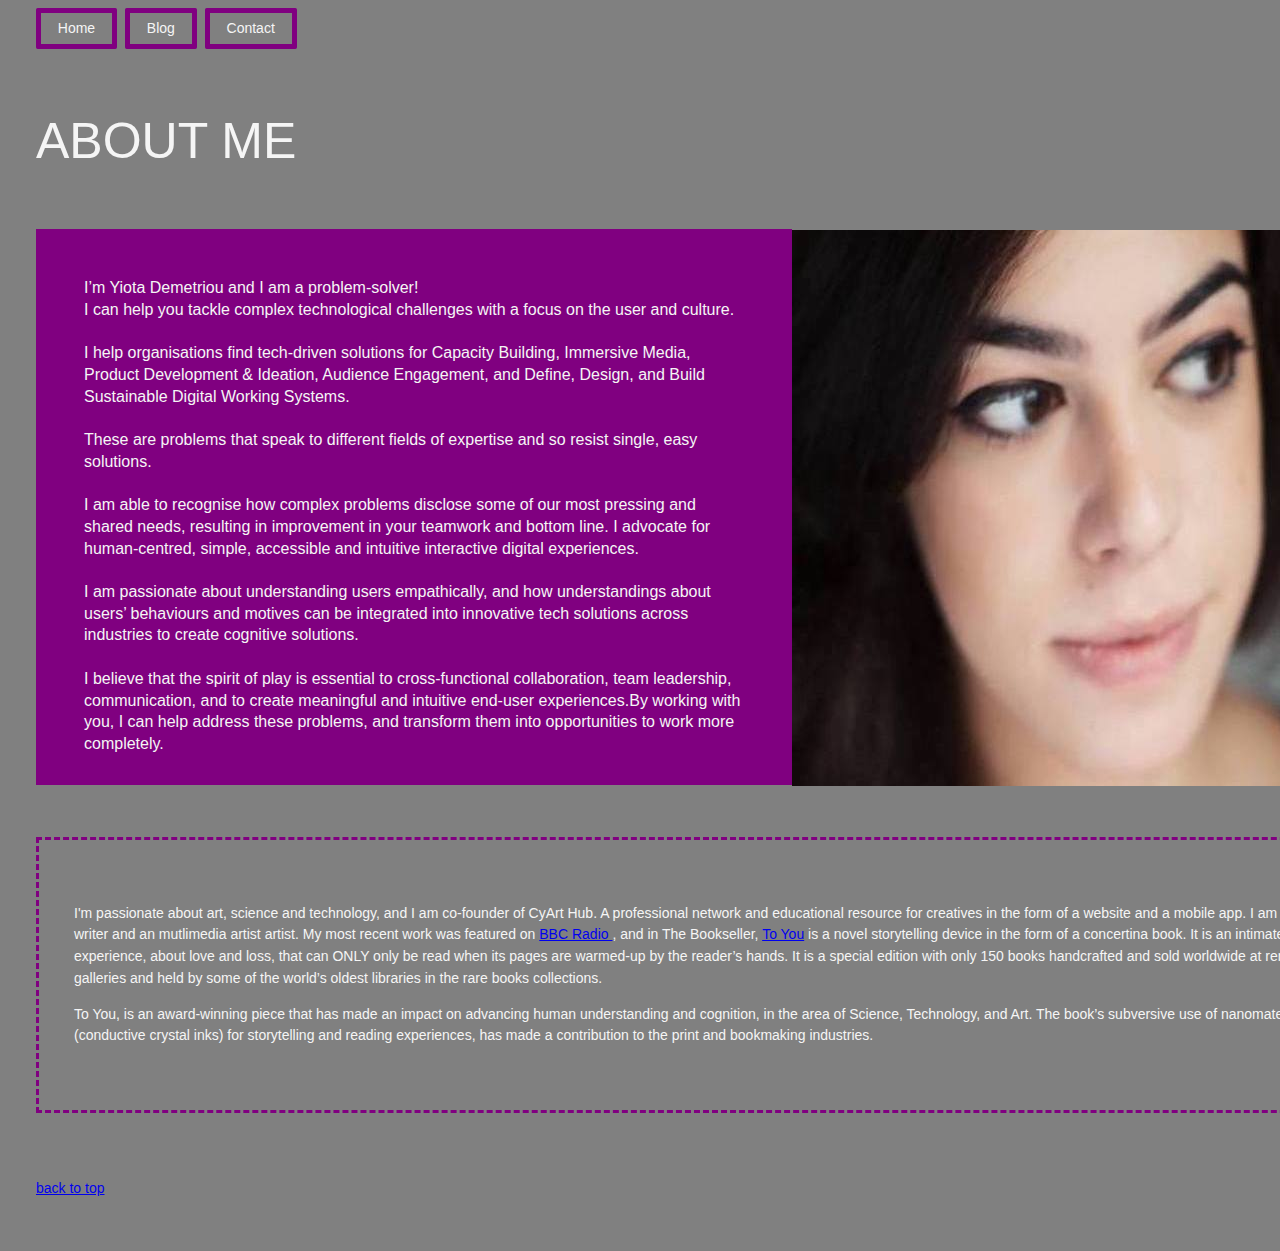
<file: index.html>
<!DOCTYPE html>
<html lang="en">
<head>
    <meta charset="UTF-8">
    <meta name="viewport" content="width=device-width, initial-scale=1.0">
    <link rel="stylesheet" type="text/css" href="main.css">

<a href="index.html"class="button1">Home</a>
<a href="IT.html" class="button1">Blog</a>
<a href="contact.html"class="button1">Contact</a>

    <title><a id="index.html"></a>Yiota Demetriou</title>

    <a name="top"></a>


</head>
<body>

<br>
<br>
<br>

<h1>ABOUT ME</h1>

<br>
<br>
<div class="box-purple">
    <div class="content-box"> I’m Yiota Demetriou and I am a problem-solver!
    <br>
    I can help you tackle complex technological challenges with a focus on the user and culture. 
    <br>
    <br>
    I help organisations find tech-driven solutions for Capacity Building, Immersive Media, Product Development & Ideation, Audience Engagement, and Define, Design, and Build Sustainable Digital Working Systems.

    <br>
    <br>
    These are problems that speak to different fields of expertise and so resist single, easy solutions.
    <br>
    <br>

    I am able to recognise how complex problems disclose some of our most pressing and shared needs, resulting in improvement in your teamwork and bottom line. I advocate for human-centred, simple, accessible and intuitive interactive digital experiences. 

    <br>
    <br>
    
    I am passionate about understanding users empathically, and how understandings about users’ behaviours and motives can be integrated into innovative tech solutions across industries to create cognitive solutions. 
    
    <br>
    <br>
    
    I believe that the spirit of play is essential to cross-functional collaboration, team leadership, communication, and to create meaningful and intuitive end-user experiences.By working with you, I can help address these problems, and transform them into opportunities to work more completely.

</div>
</div>

<br>
<br>
 
<div class="profile-box2">
    <img src="headshotme.jpg">
</div>
</div>

<br>
<br>
<br>
<br>
<br>
<br>
<br>
<br>
<br>
<br>
<br>
<br>
<br>
<br>
<br>
<br>
<br>
<br>
<br>
<br>
<br>
<br>
<br>
<br>
<br>
<br>

<div class="flex-container">
    <div> <p>I'm passionate about art, science and technology, and I am co-founder of CyArt Hub. A professional network and educational resource for creatives in the form of a website and a mobile app. I am also a writer and an mutlimedia artist  artist. My most recent work was featured on <a href="https://www.bbc.co.uk/programmes/p07wtn71BBC"> BBC Radio </a> , and in The Bookseller, <a href="https://to-you.live/">To You</a> is a novel storytelling device in the form of a concertina book. It is an intimate reading experience, about love and loss, that can ONLY only be read when its pages are warmed-up by the reader’s hands. It is a special edition with only 150 books handcrafted and sold worldwide at renowned galleries and held by some of the world’s oldest libraries in the rare books collections.</p><p>To You, is an award-winning piece that has made an impact on advancing human understanding and cognition, in the area of Science, Technology, and Art. The book’s subversive use of nanomaterials (conductive crystal inks) for storytelling and reading experiences, has made a contribution to the print and bookmaking industries.</p></div>
  </div>
  





<br>
<br>
<br>

<a href="#top">back to top</a>
<br>
<br>
<br>







     
</body>
</html>
</file>
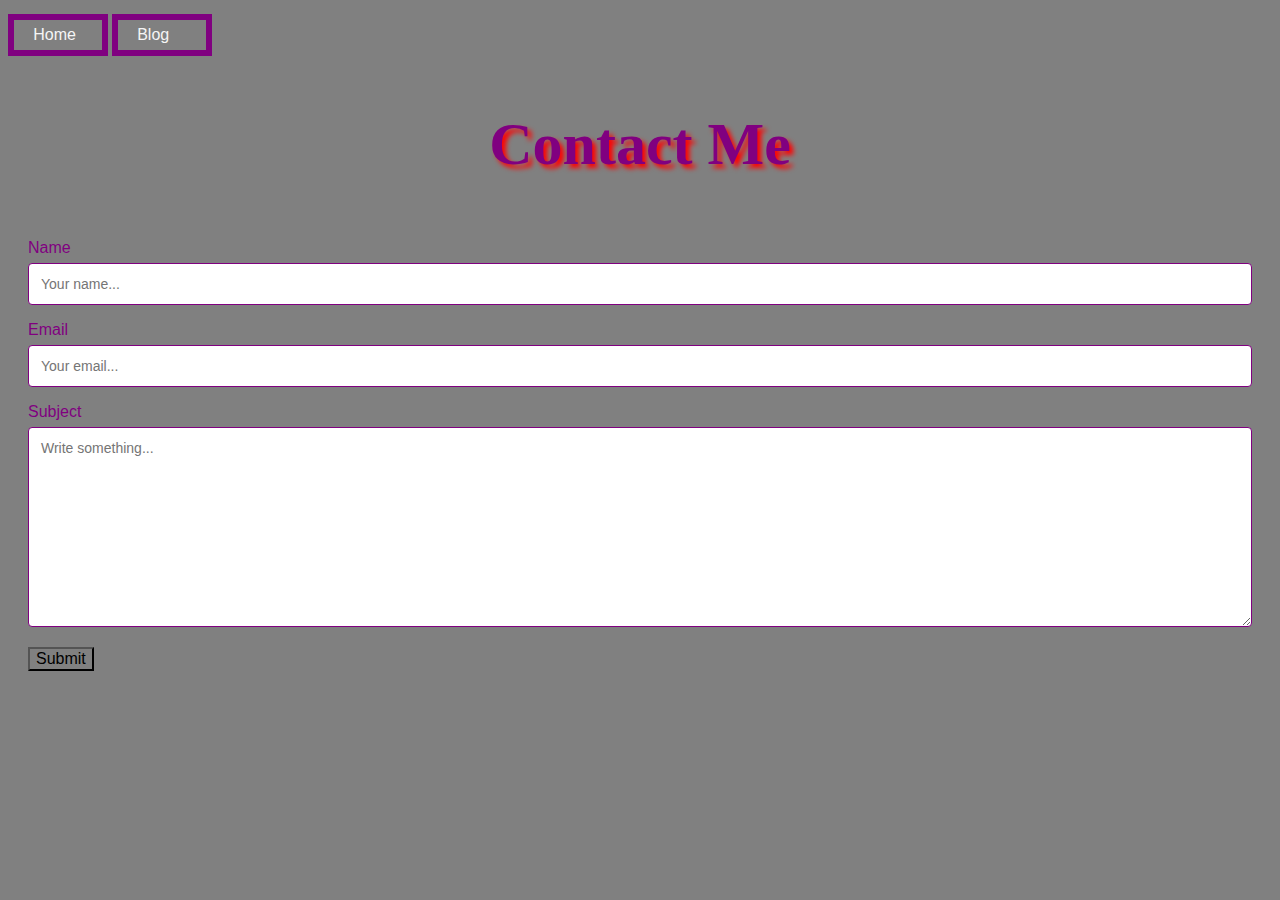
<file: contact.html>
<!DOCTYPE html>
<html lang="en">
<head>
    <meta charset="UTF-8">
    <meta name="viewport" content="width=device-width, initial-scale=1.0">
    <link rel="stylesheet" type="text/css" href="contact.css">

    <title>Contact</title>

<a href="index.html"class="button1">Home</a>
<a href="IT.html" class="button1">Blog</a>

</head>

<h1>Contact Me</h1>

<body>
    <div class="container">
        <form action="action_page.php">
      
          <label for="fname">Name</label>
          <input type="text" id="fname" name="firstname" placeholder="Your name...">
      
      
          <label for="email">Email</label>
          <input type="text" id="email" name="Your email" placeholder="Your email...">
          
      
          <label for="subject">Subject</label>
          <textarea id="subject" name="subject" placeholder="Write something..." style="height:200px"></textarea>
      
          <input type="submit" value="Submit">
      
        </form>
      </div>
</body>
</html>
</file>
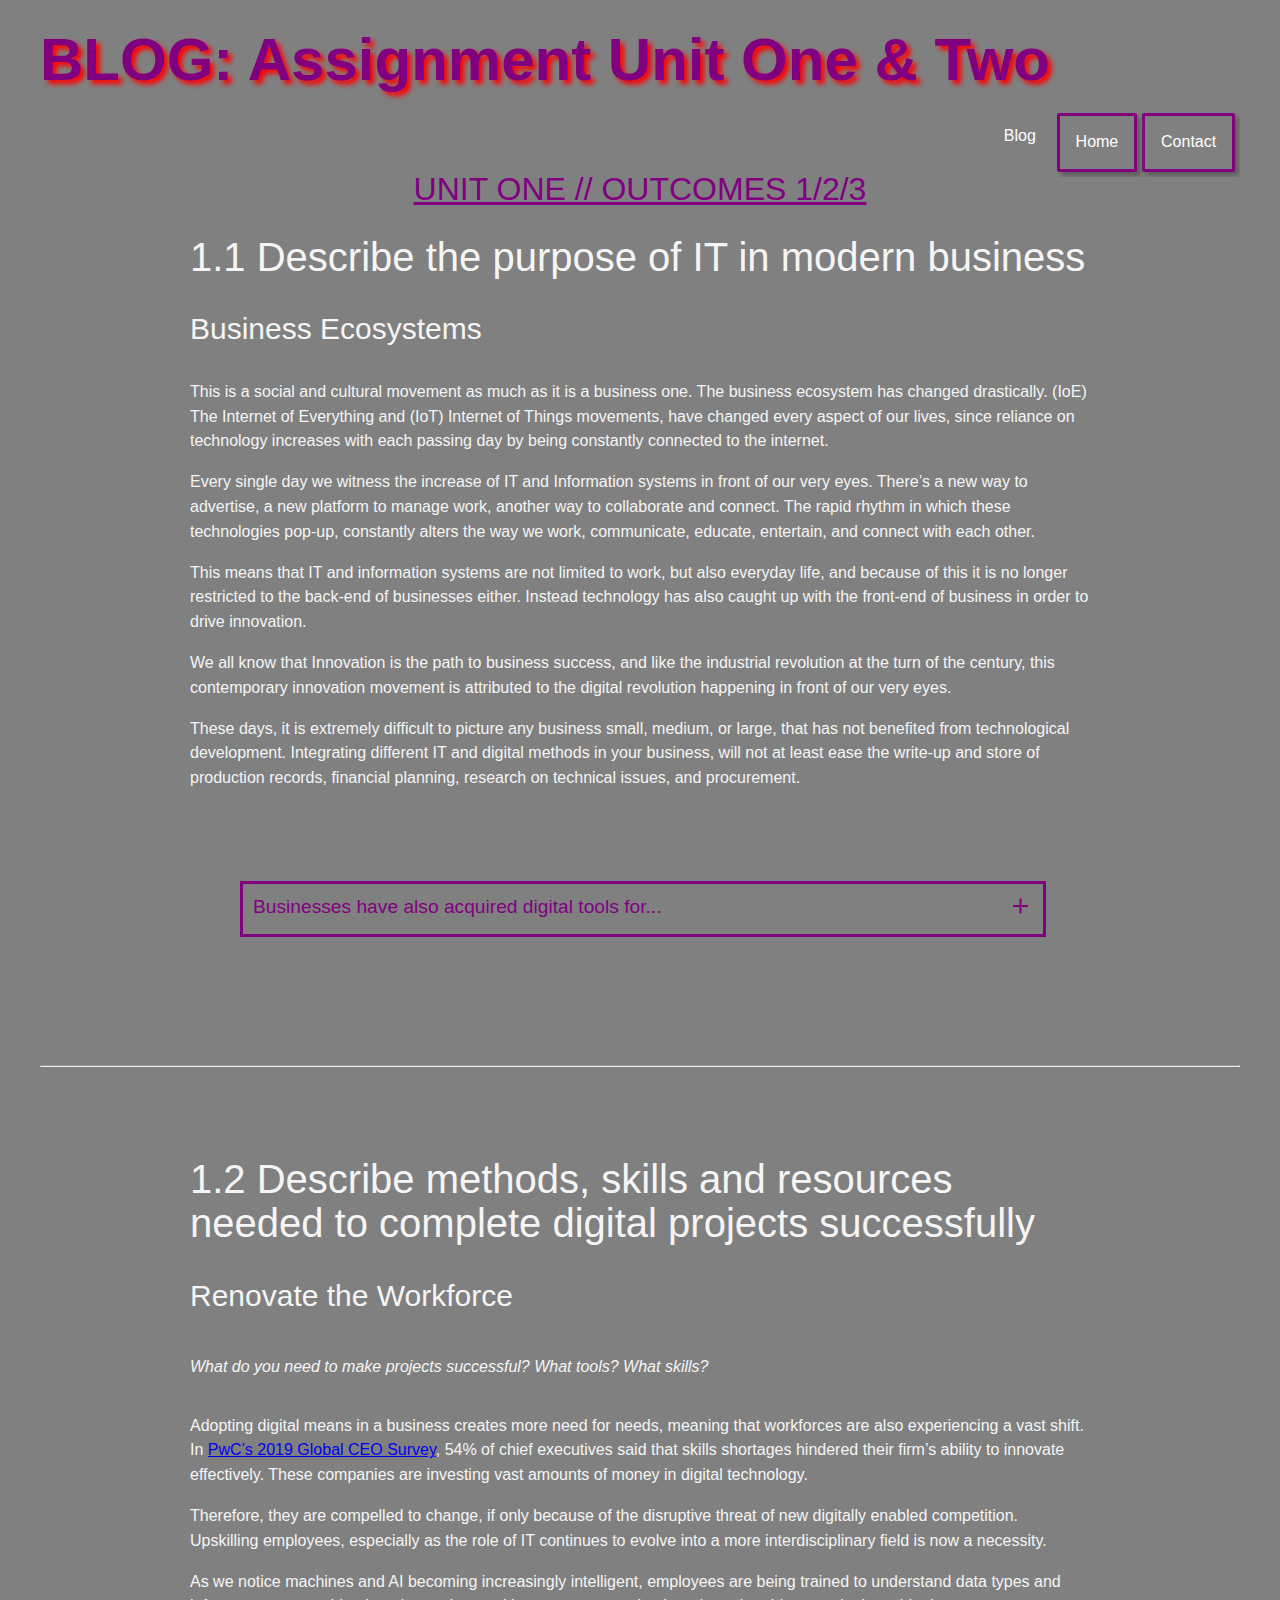
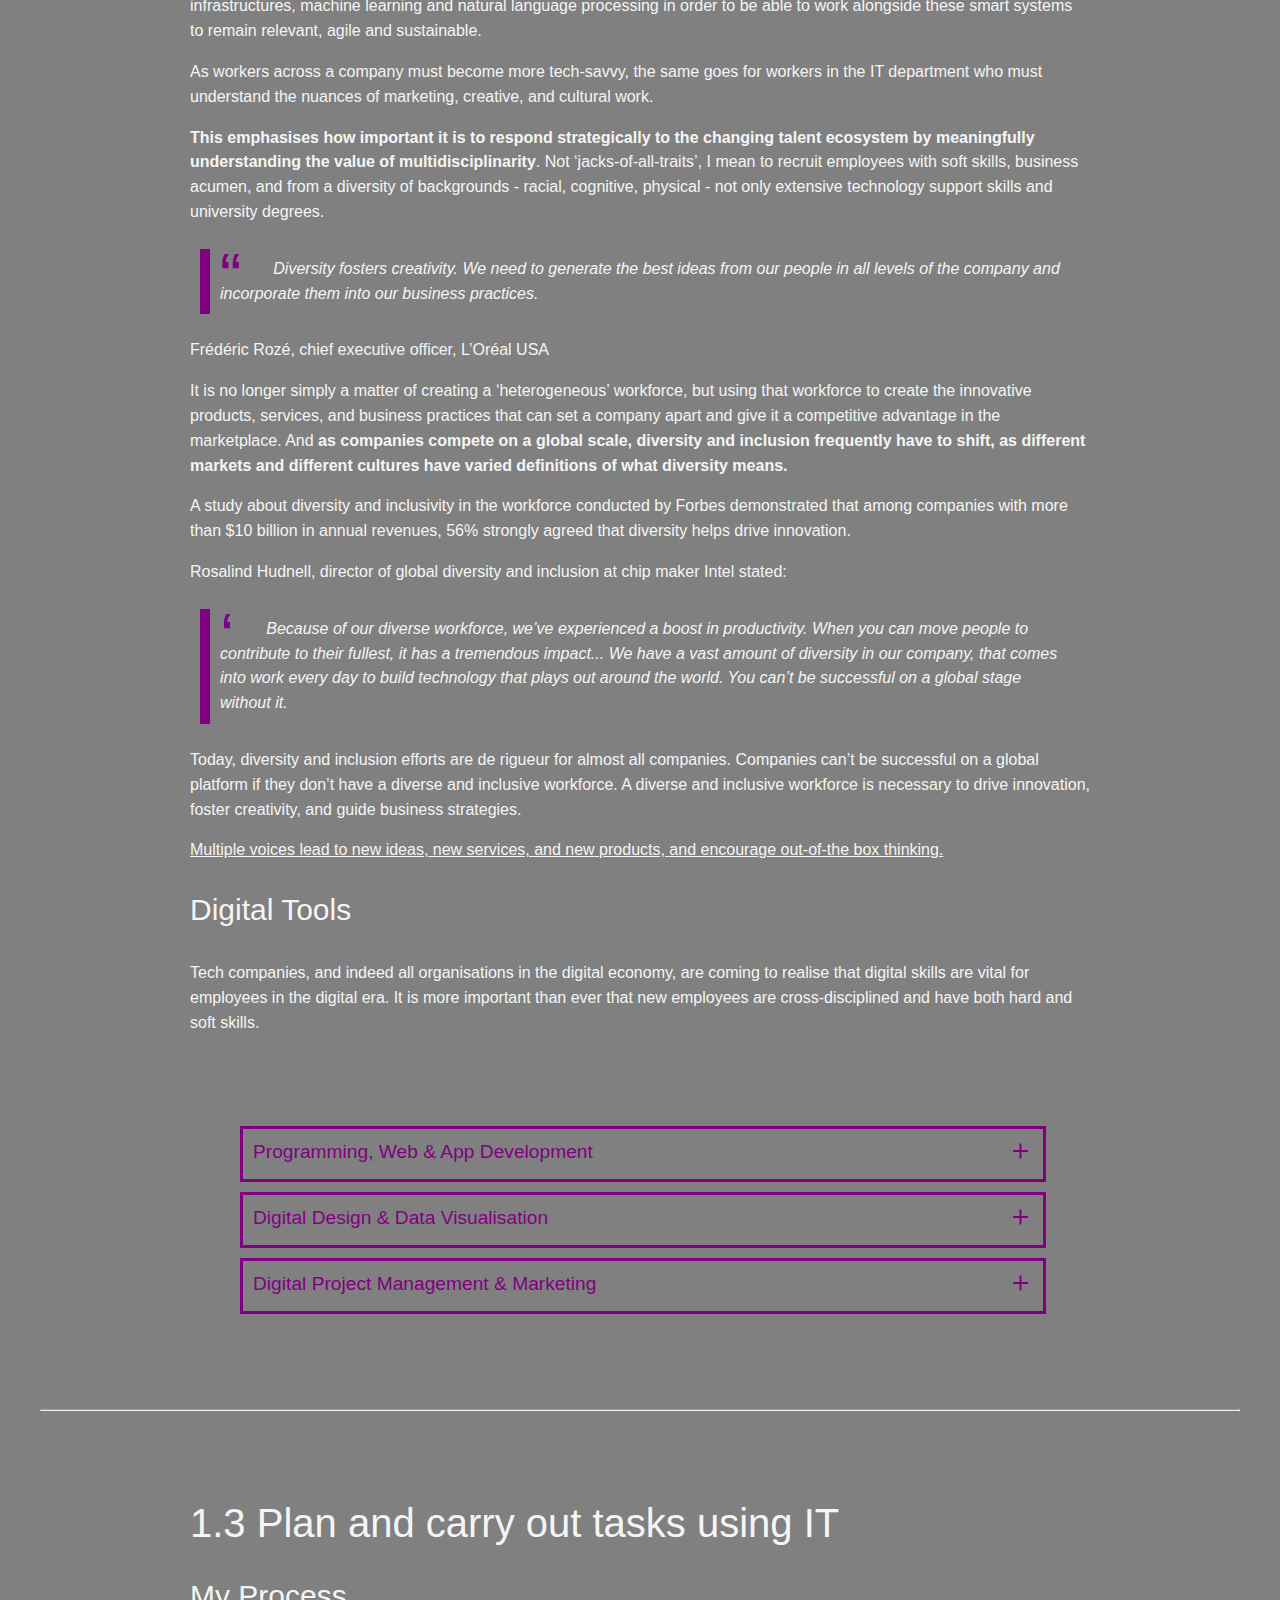
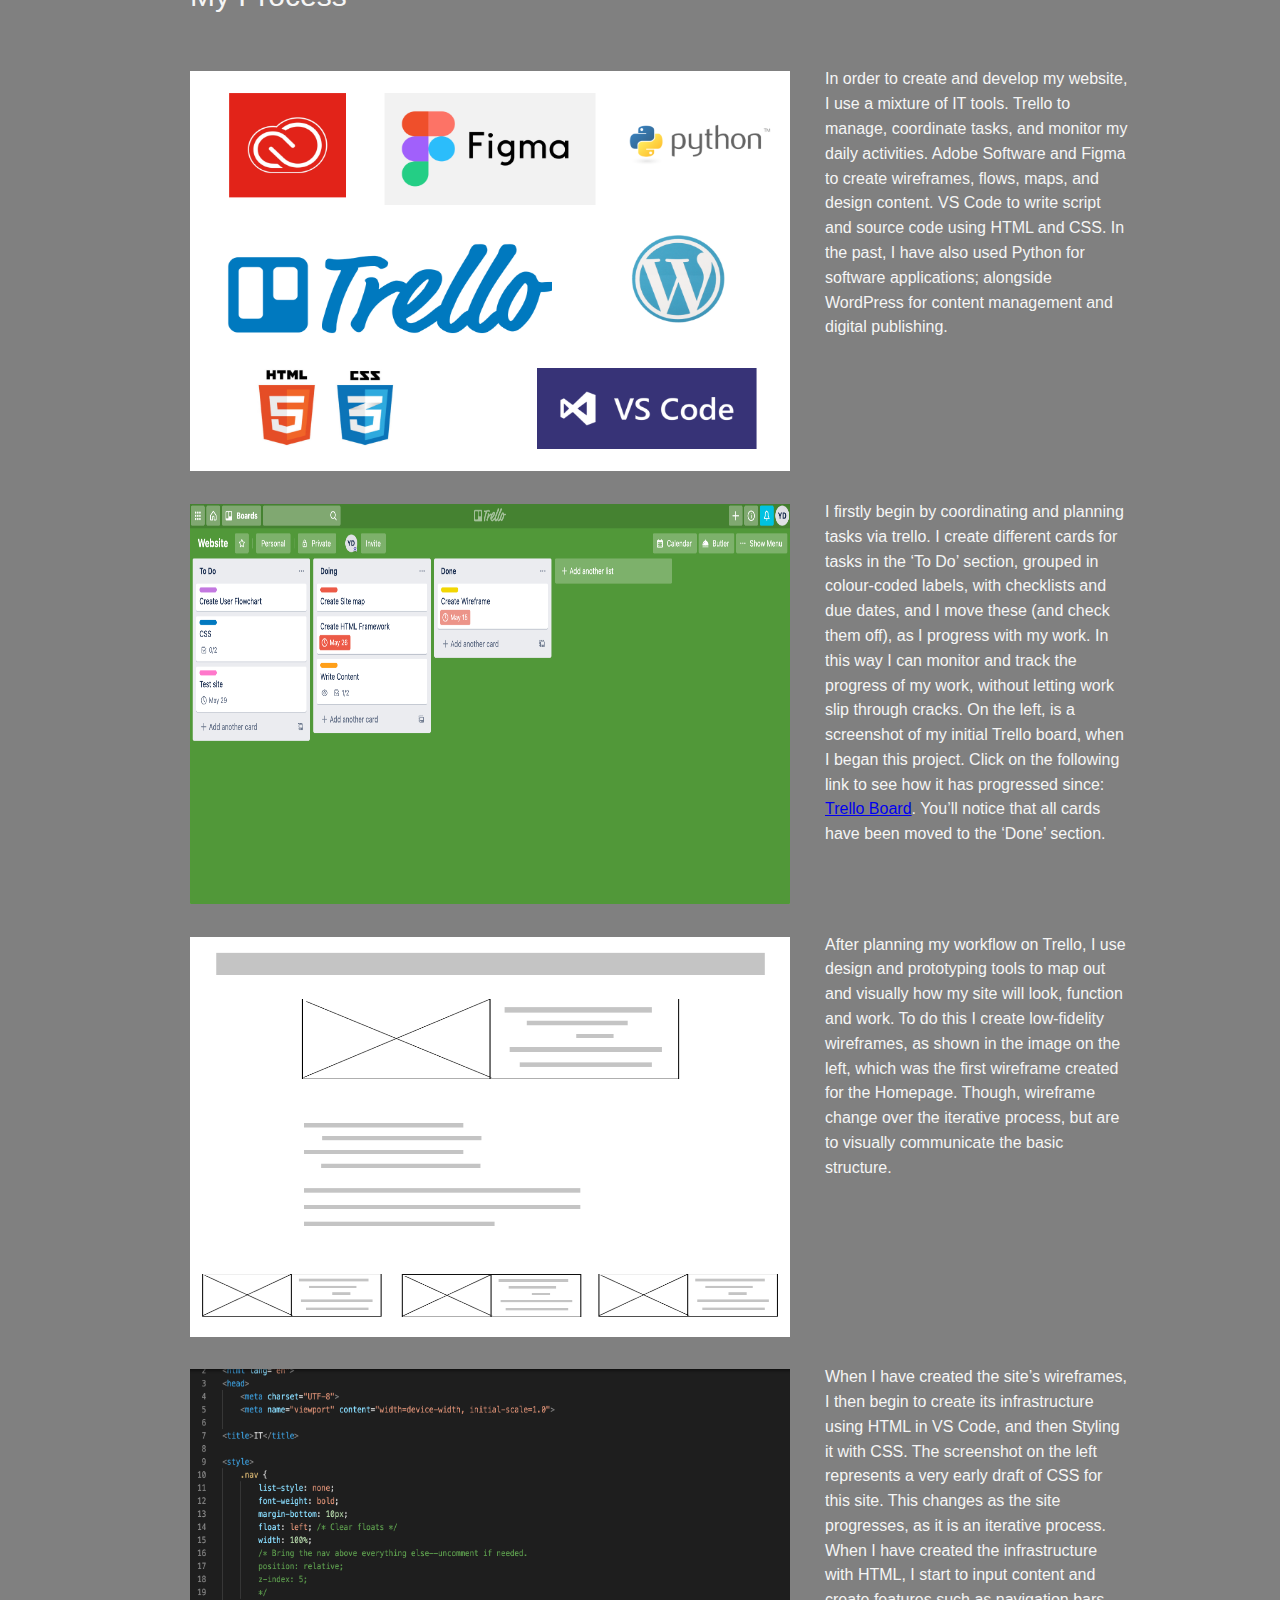
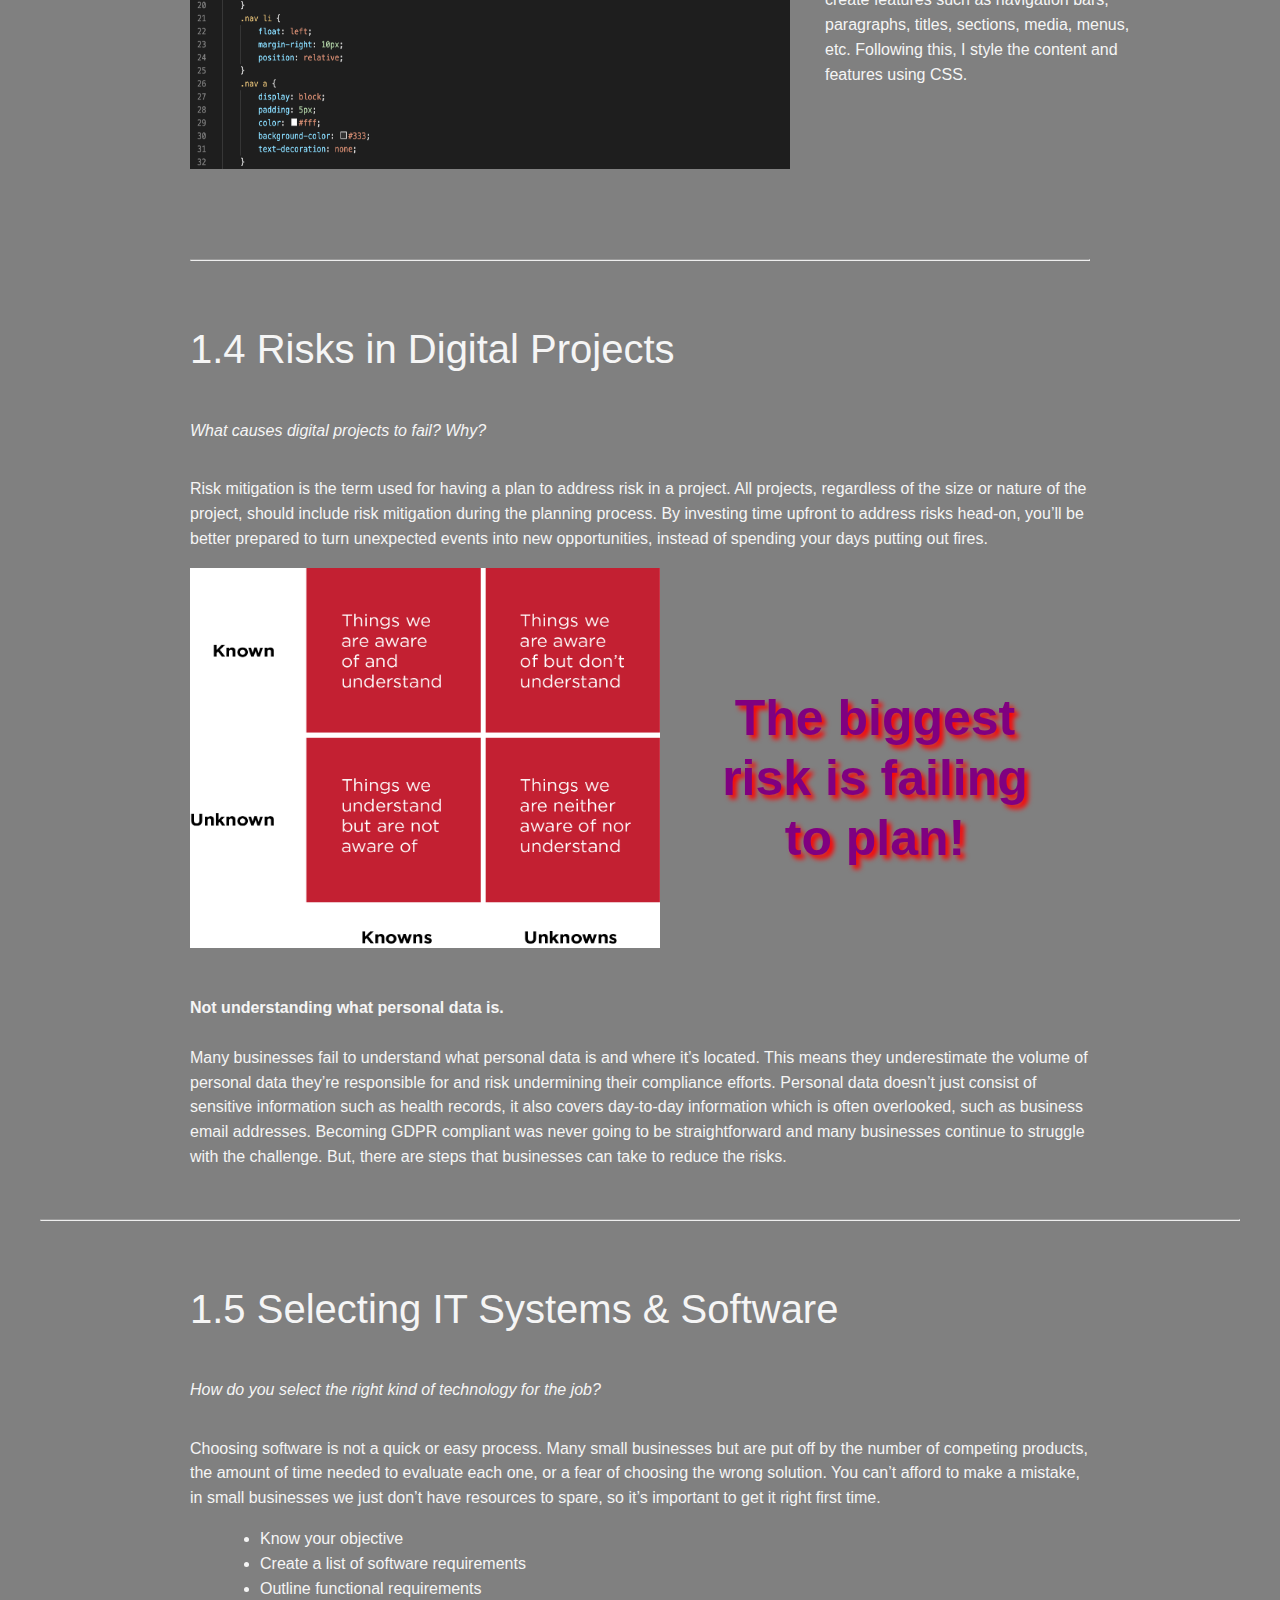
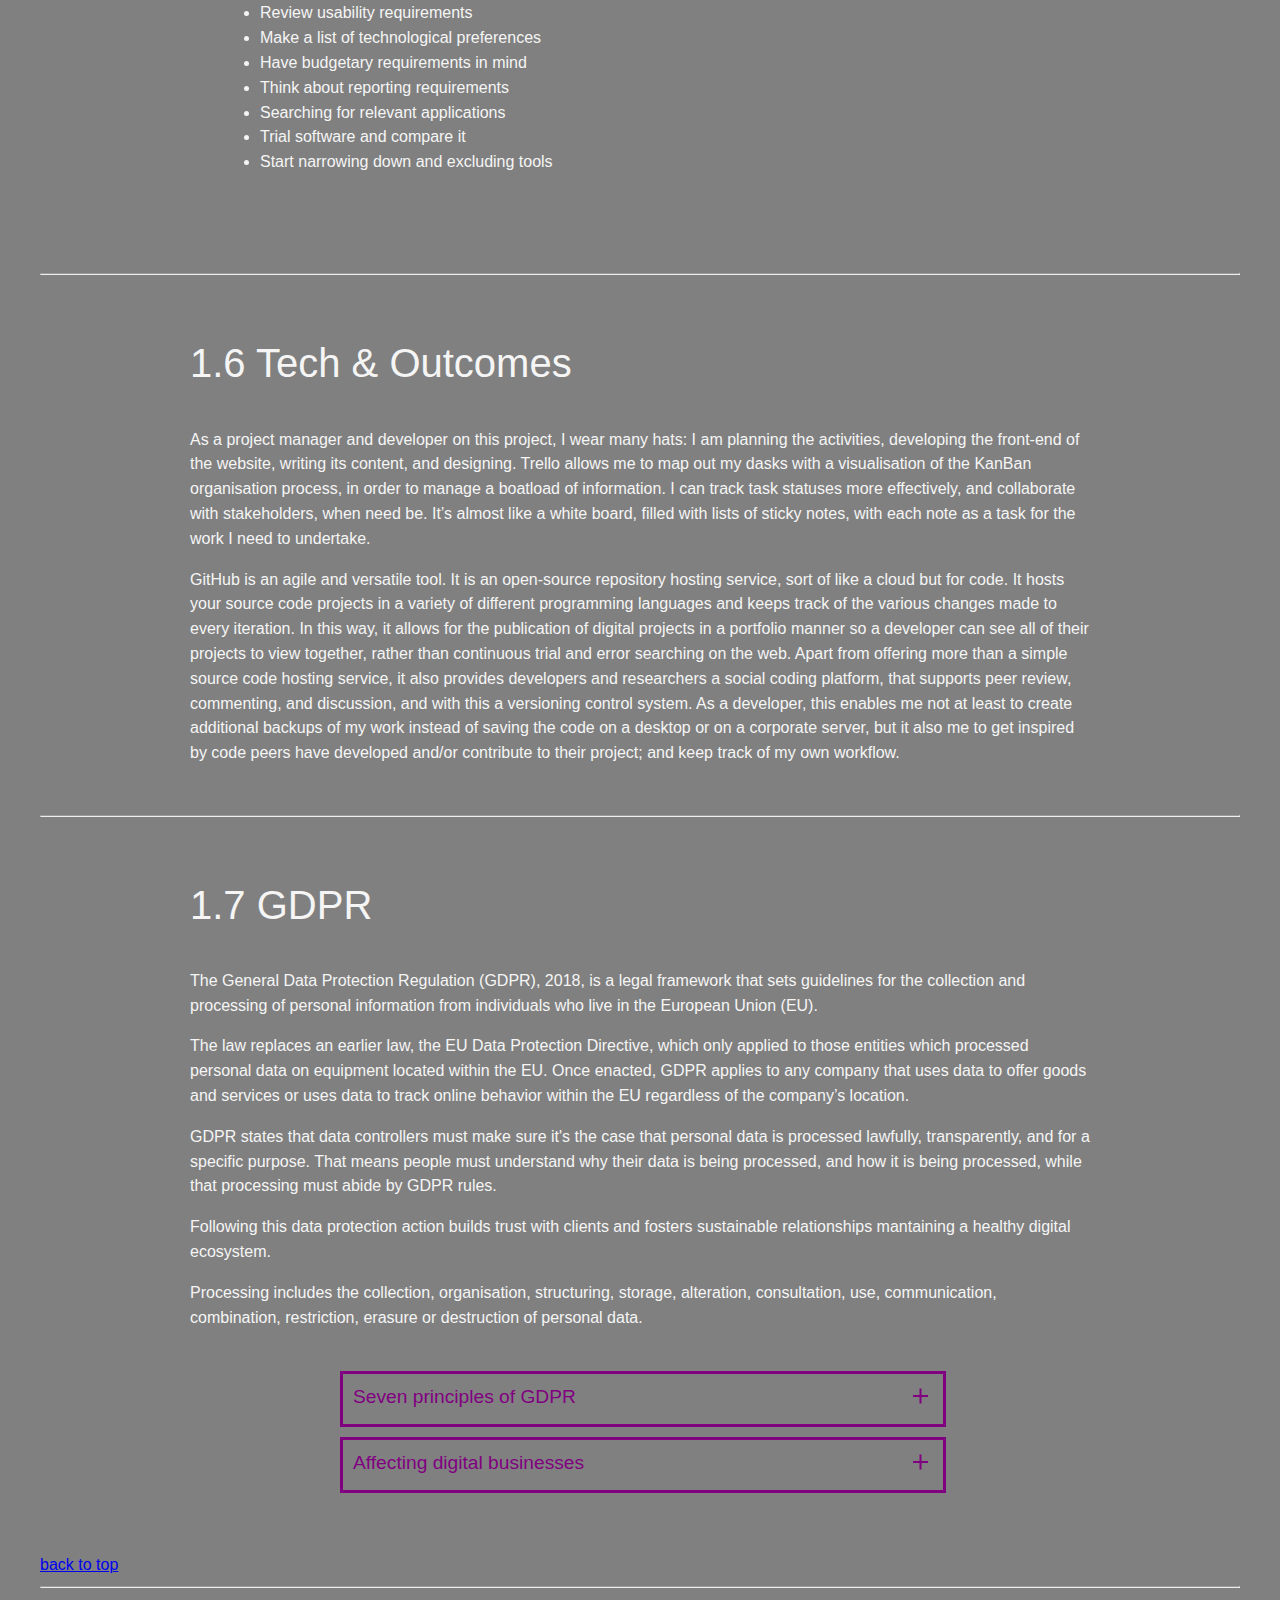
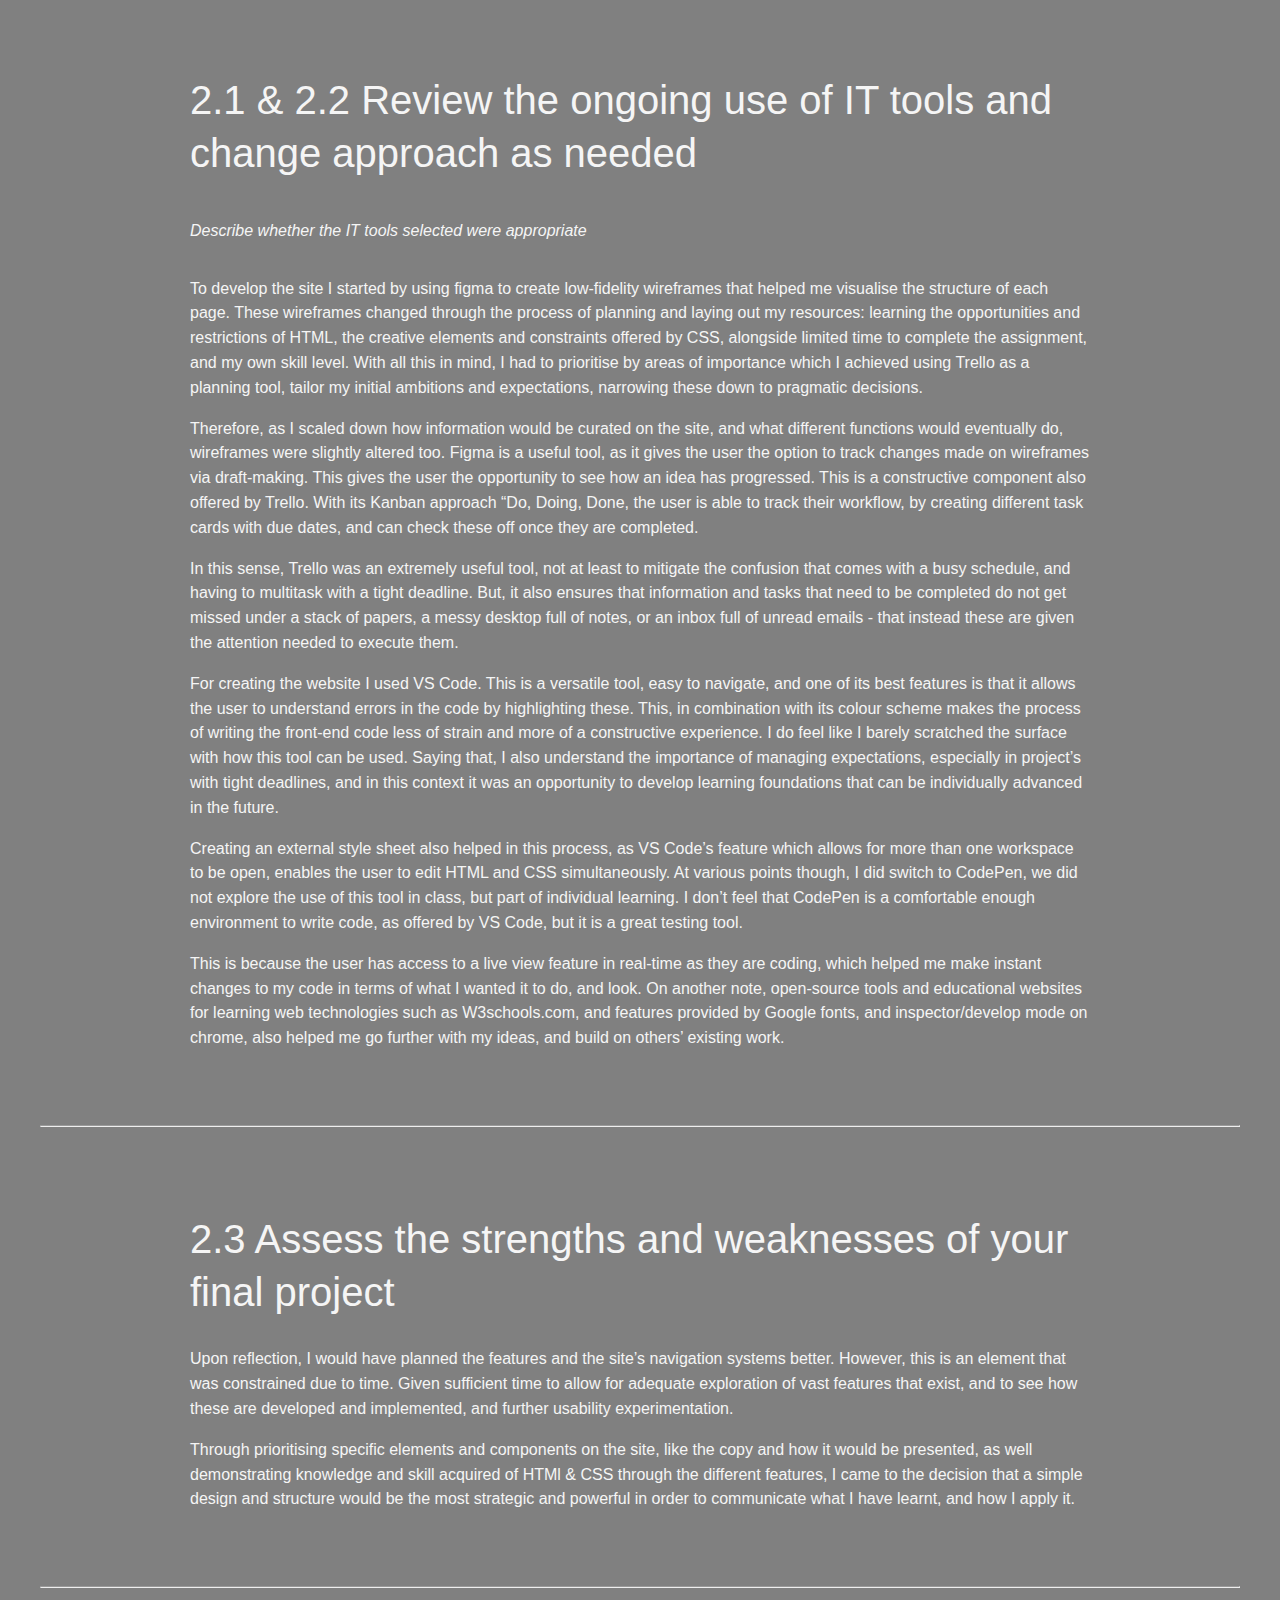
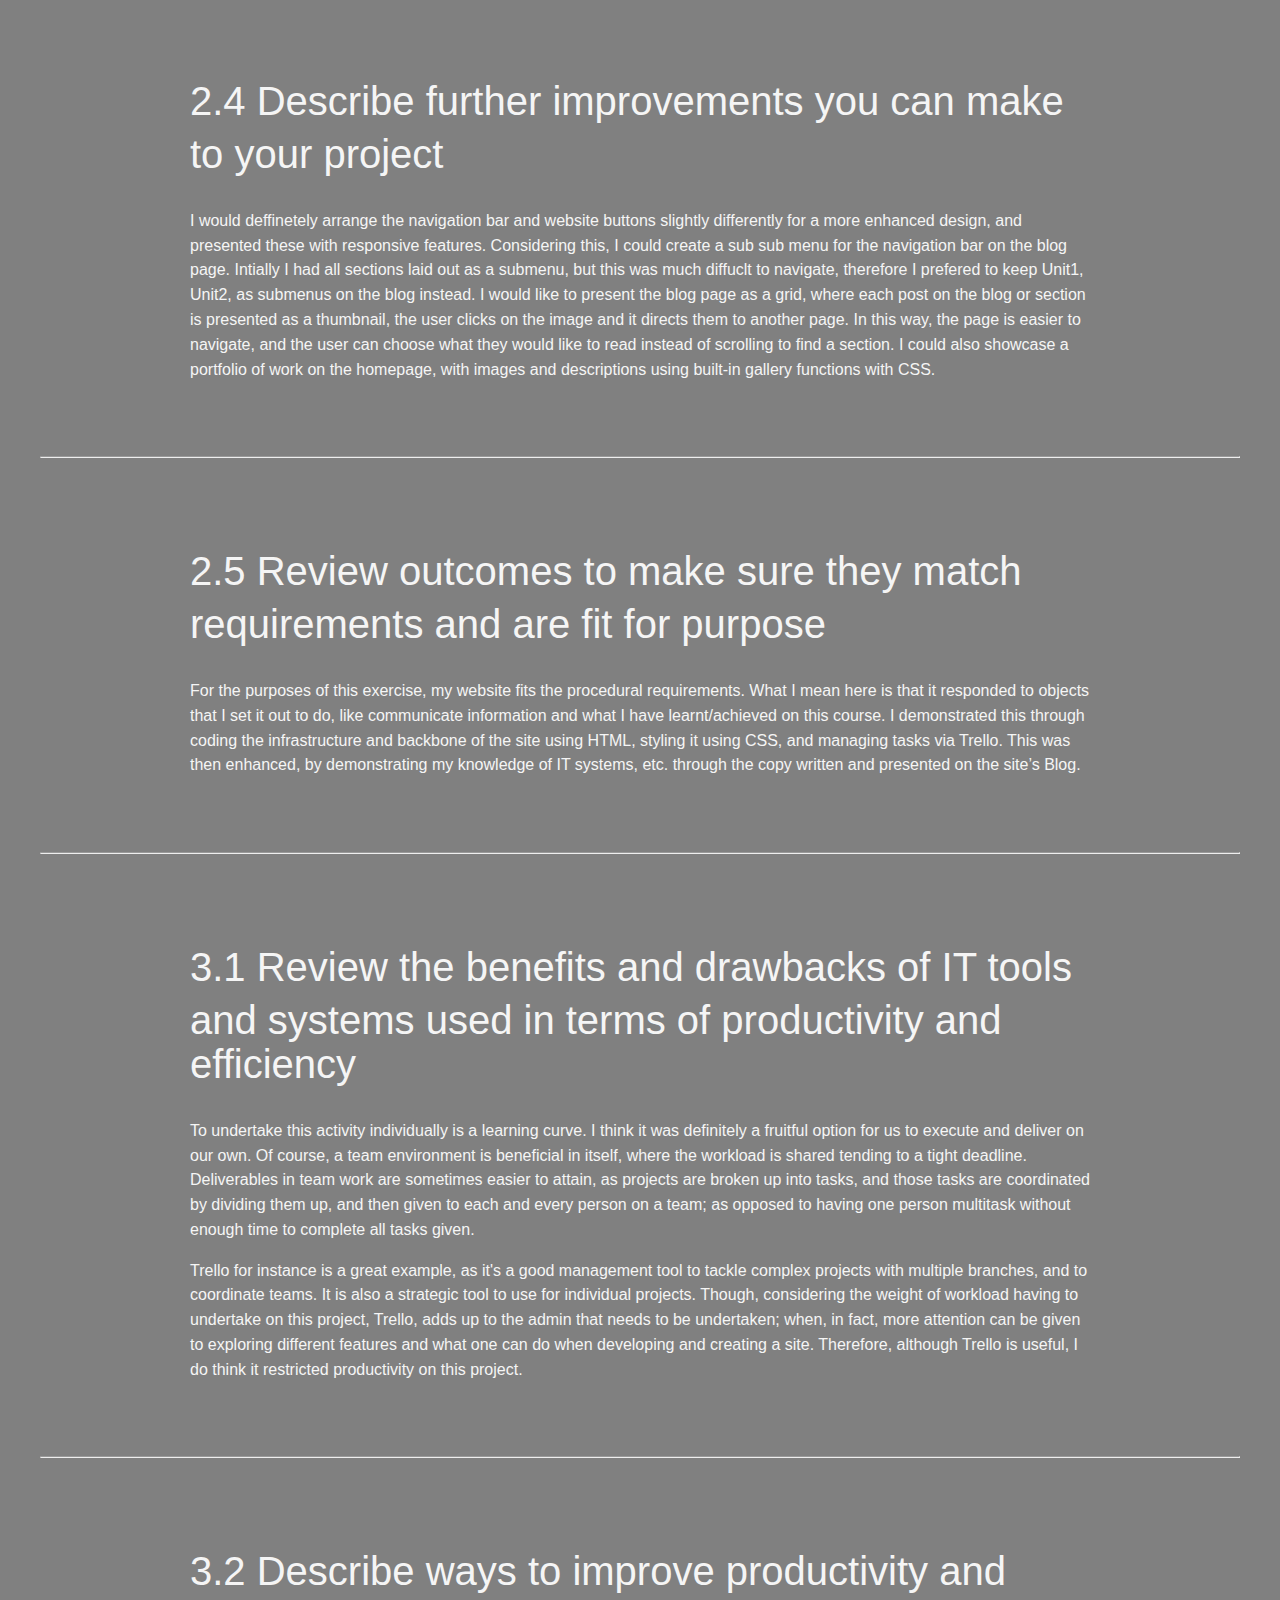
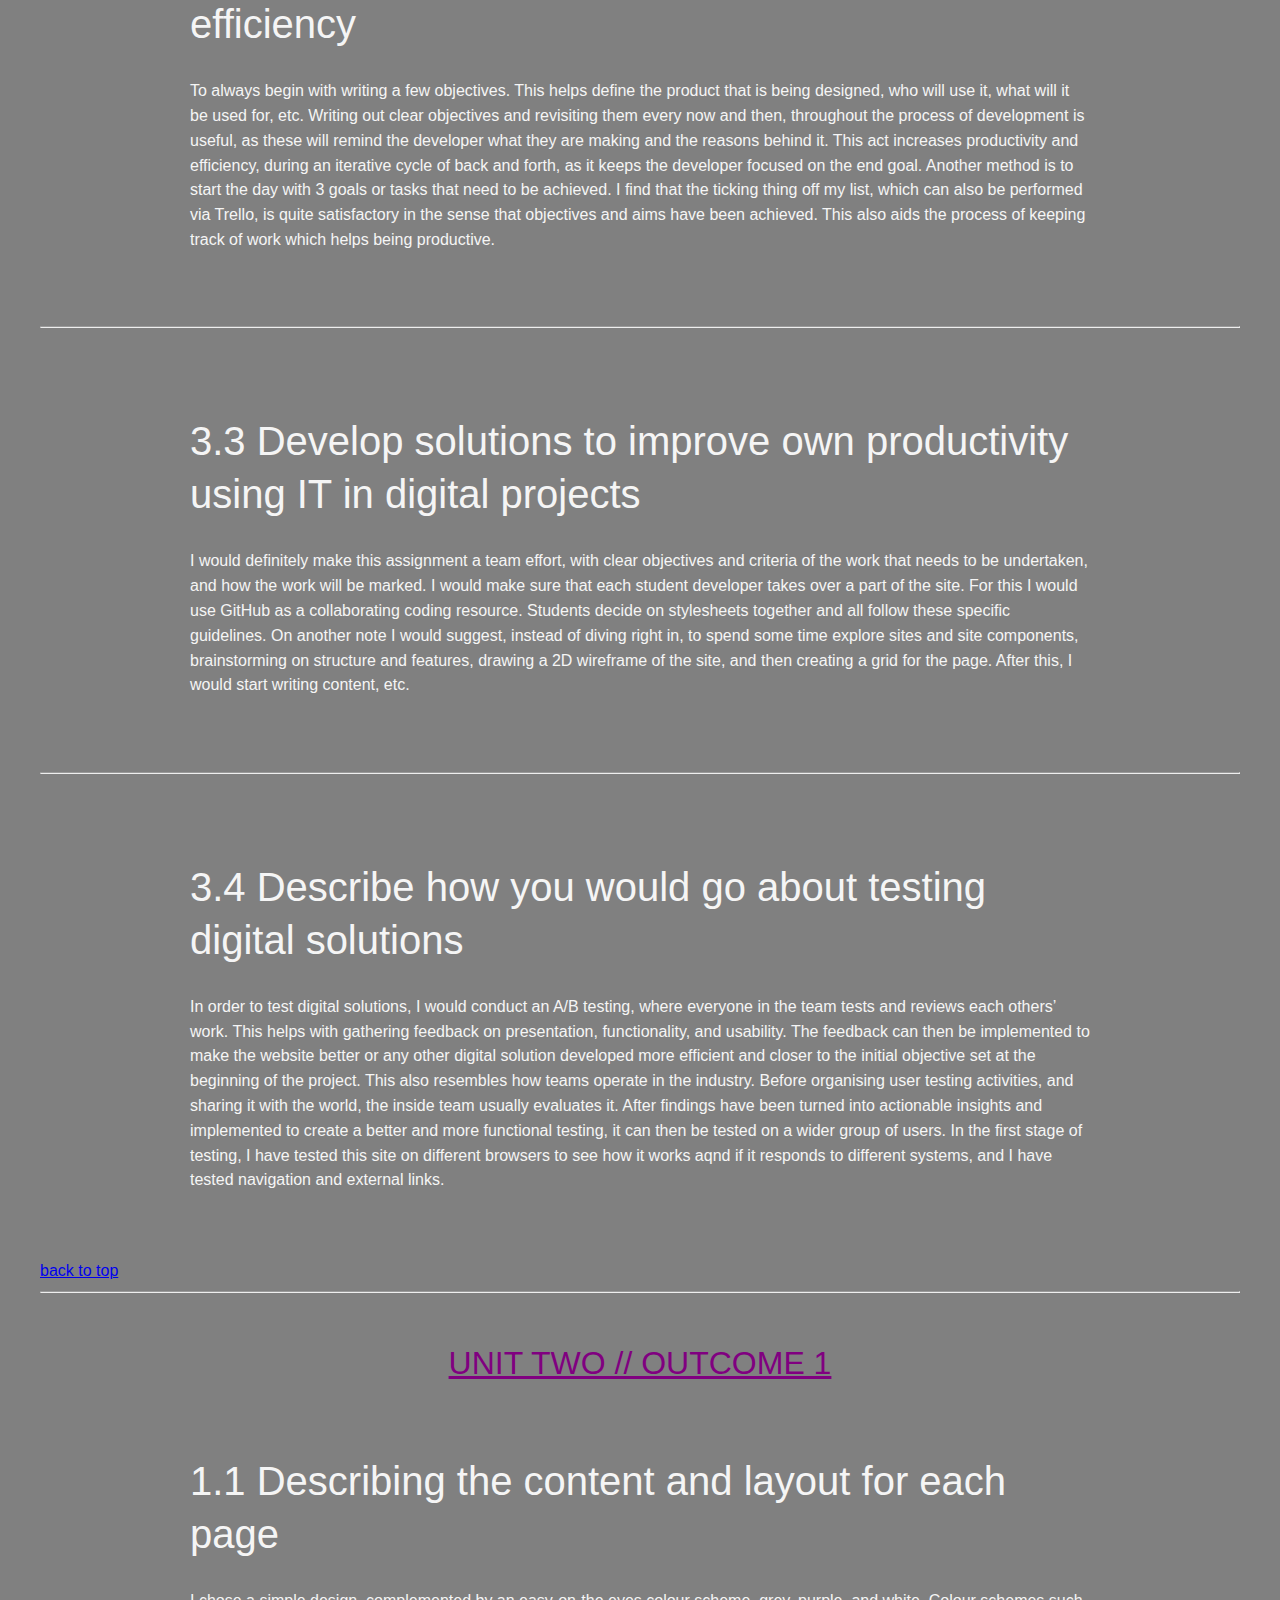
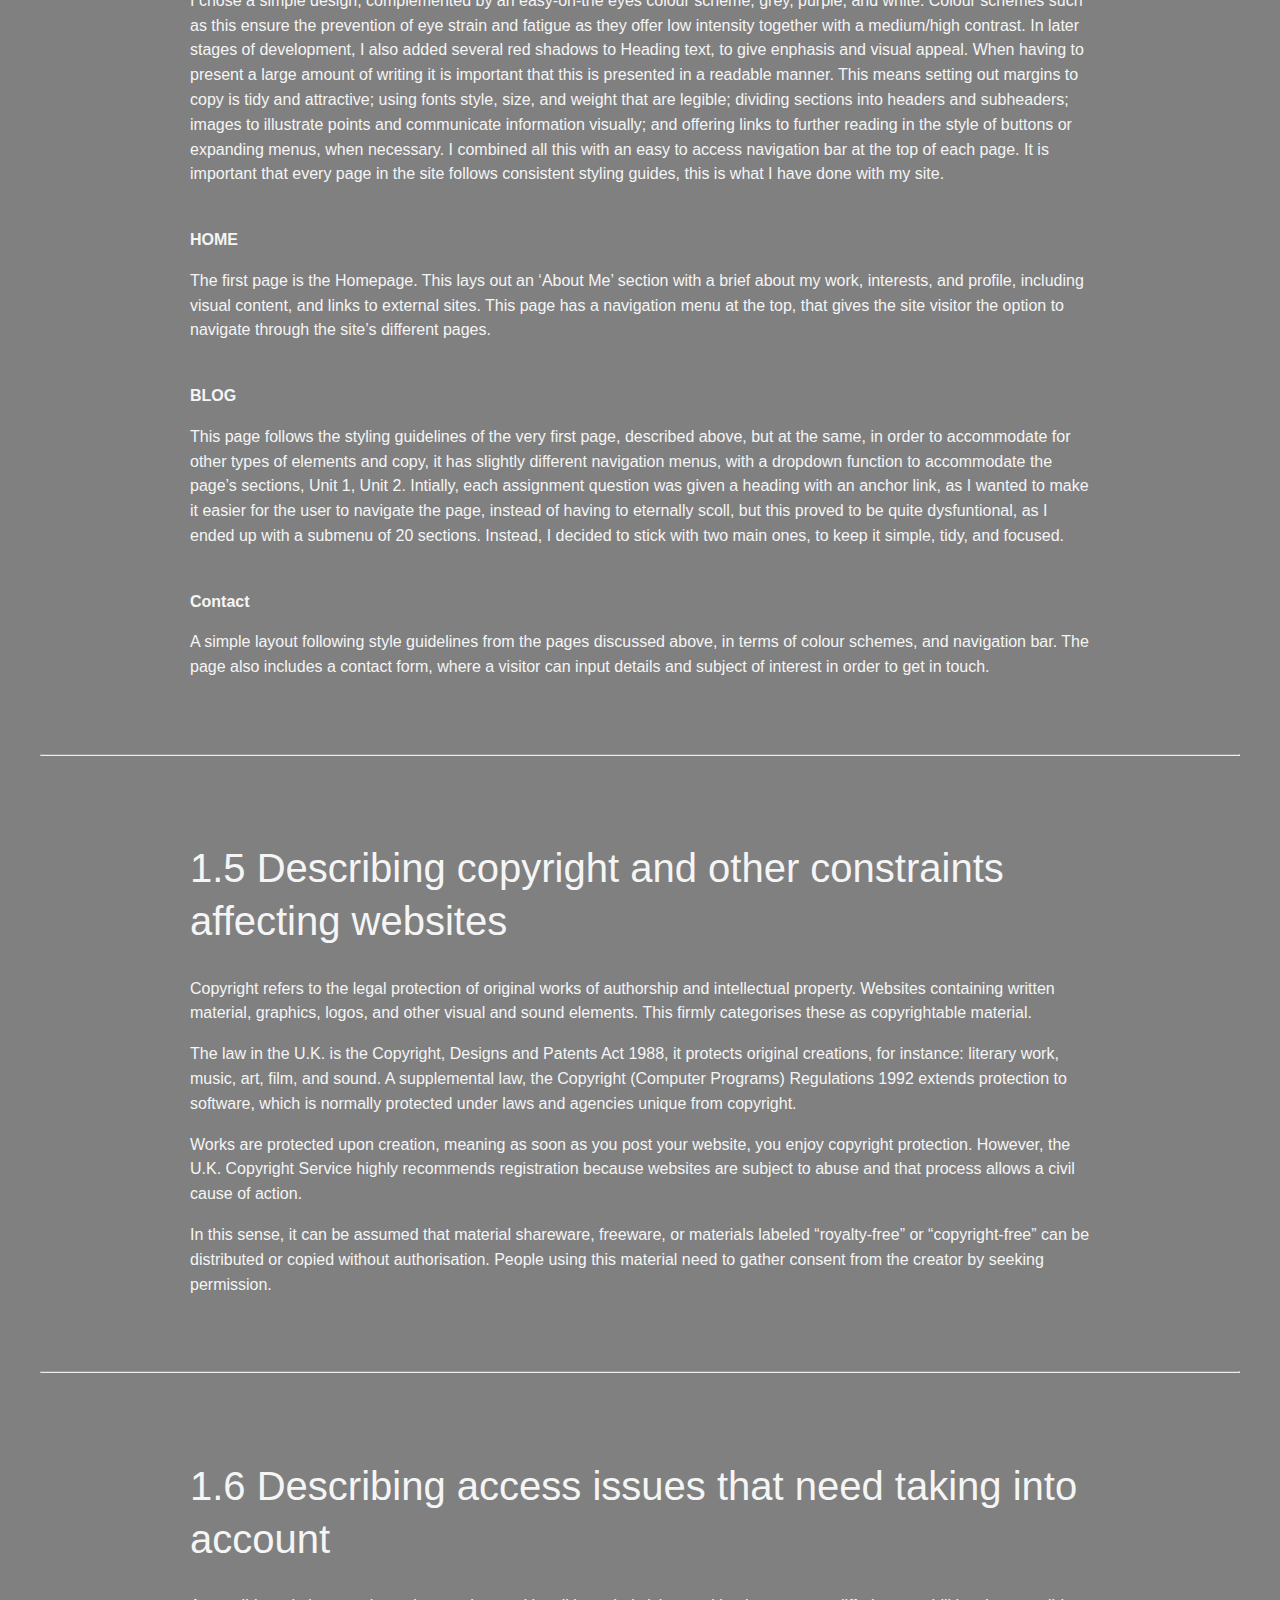
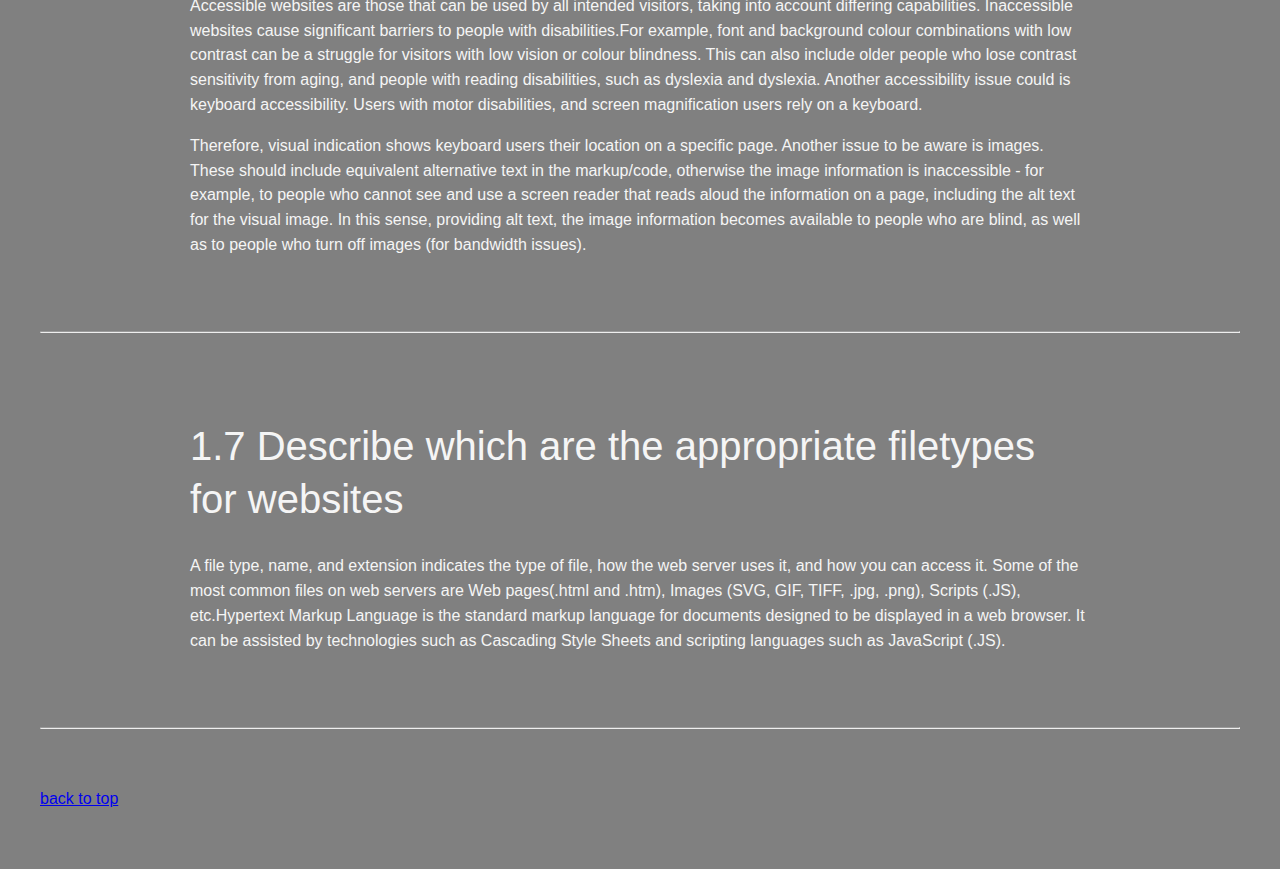
<file: IT.html>
<!DOCTYPE html>
<html lang="en">
<head>
    <meta charset="UTF-8">
    <meta name="viewport" content="width=device-width, initial-scale=1.0">
    <link rel="stylesheet" type="text/css" href="ITmain.css">

<title><a id="IT.html"></a>Blog</title>



</head>

<body>

<div id="wholepage"></div>

   <h1>BLOG: Assignment Unit One & Two</h1>


    <div class="navbar">
        <div class="dropdown1">
            <a href="contact.html">Contact</a>
            <a href="index.html">Home</a>
            <button class="dropbtn">Blog 
              <i class="fa fa-caret-down1"></i>
            </button>
            <div class="dropdown-content1">
              <a href="#unit1">Unit 1</a>
              <a href="#unit2">Unit 2</a>
              
                <!-- <a href="#businesseco">Business Ecosystems</a>
                <a href="#workforce">Renovate the Workforce</a>
                <a href="#risks">Risks on Digital Projects</a>
                <a href="#software">Systems & Software</a>
                <a href="#outcomes">Tech & Outcomes</a>
                <a href="#gdpr">GDPR</a>
                <a href="#Review">Review</a>
                <a href="#Assess">Assess</a>
                <a href="#Improvements">Improvements</a>
                <a href="#Outcomes">Outcomes</a>
                <a href="#Benefits & Drawbacks">Benefits & Drawbacks</a>
                <a href="#Productivity & Efficiency">Productivity & Efficiency</a>
                <a href="#Solutions">Solutions</a>
                <a href="#Testing">Testing</a> -->
              
            </div>

            <!-- <div class="dropdown-content2">
                
                    
                    <i class="fa fa-caret-down1"></i>
                <a href="#Content & Layout">Content & Layout</a>
                <a href="#Copyright">Copyright</a>
                <a href="#Access">Access</a>
                <a href="#File Types">File Types</a> -->


          
            </div>
        </div>
              
     
         
        </div> 
      </div>

<section id="unit1">UNIT ONE // OUTCOMES 1/2/3</section>

<section id="section1">
    <h2>1.1 Describe the purpose of IT in modern business</h2>
    <h3><a id="bussinesseco"></a>Business Ecosystems</h3> 
    <p>This is a social and cultural movement as much as it is a business one. The business ecosystem has changed drastically. (IoE) The Internet of Everything and (IoT) Internet of Things movements, have changed every aspect of our lives, since reliance on technology increases with each passing day by being constantly connected to the internet. </p>

    <p>Every single day we witness the increase of IT and Information systems in front of our very eyes. There’s a new way to advertise, a new platform to manage work, another way to collaborate and connect. The rapid rhythm in which these technologies pop-up, constantly alters the way we work, communicate, educate, entertain, and connect with each other.</p>

    <p>This means that IT and information systems are not limited to work, but also everyday life, and because of this it is no longer restricted to the back-end of businesses either. Instead technology has also caught up with the front-end of business in order to drive innovation. </p>

    <p>We all know that Innovation is the path to business success, and like the industrial revolution at the turn of the century, this contemporary innovation movement is attributed to the digital revolution happening in front of our very eyes. </p>

    <p>These days, it is extremely difficult to picture any business small, medium, or large, that has not benefited from technological development. Integrating different IT and digital methods in your business, will not at least ease the write-up and store of production records, financial planning, research on technical issues, and procurement.</p>

    <div class="wrapper">


        <div class="wrap-1">
          <input type="radio" id="tab-1" name="tabs">
          <label for="tab-1"><div>Businesses have also acquired digital tools for...</div><div class="cross"></div></label>
          <div class="content">
        <ul>
            <li>To solve complex problems</li>
            <li>Predict risk and  make better decisions</li>
            <li>To simplify workflow and create strategic production pipelines</li>
            <li>To improve  marketing and exposure</li>
            <li>To increase revenue and growth</li>
            <li>For recruitment purposes</li>
            <li>To increase trust and offer more customer care and support</li>
            <li>To better understand users’ needs, behaviours, and motives</li>
        </ul>
        </div>
        </div>
        
    </section>
<br>
    <hr class="line1">
<br>
<br>

<section id="section2">
    <h2>1.2 Describe methods, skills and resources needed to complete digital projects successfully</h2>
    <h3><a id="workforce"></a>Renovate the Workforce</h3>
    <h4><i>What do you need to make projects successful? What tools? What skills?</i></h4>

    <p>Adopting digital means in a business creates more need for needs, meaning that workforces are also experiencing a vast shift. In <a href="https://images.forbes.com/forbesinsights/StudyPDFs/Innovation_Through_Diversity.pdf">PwC’s 2019 Global CEO Survey</a>, 54% of chief executives said that skills shortages hindered their firm’s ability to innovate effectively. These companies are investing vast amounts of money in digital technology.</p>

    <p>Therefore, they are compelled to change, if only because of the disruptive threat of new digitally enabled competition. Upskilling employees, especially as the role of IT continues to evolve into a more interdisciplinary field is now a necessity.</p>

    <p>As we notice machines and AI becoming increasingly intelligent, employees are being trained to understand data types and infrastructures, machine learning and natural language processing in order to be able to work alongside these smart systems to remain relevant, agile and sustainable.</p>

    <p>As workers across a company must become more tech-savvy, the same goes for workers in the IT department who must understand the nuances of marketing, creative, and cultural work.</p>

    <p><b>This emphasises how important it is to respond strategically to the changing talent ecosystem by meaningfully understanding the value of multidisciplinarity</b>. Not ‘jacks-of-all-traits’, I mean to recruit employees with soft skills, business acumen, and from a diversity of backgrounds - racial, cognitive, physical - not only extensive technology support skills and university degrees. </p>

    <blockquote><i>Diversity fosters creativity. We need to generate the best ideas from our people in all levels of the company and incorporate them into our business practices.</i></blockquote>
    <p>Frédéric Rozé, chief executive officer, L’Oréal USA</p>

    <p>It is no longer simply a matter of creating a ‘heterogeneous’ workforce, but using that workforce to create the innovative products, services, and business practices that can set a company apart and give it a competitive advantage in the marketplace. And <b>as companies compete on a global scale, diversity and inclusion frequently have to shift, as different markets and different cultures have varied definitions of what diversity means.</b> </p>

    <p>A study about diversity and inclusivity in the workforce conducted by Forbes  demonstrated that among companies with more than $10 billion in annual revenues, 56% strongly agreed that diversity helps drive innovation.</p>

    <p>Rosalind Hudnell, director of global diversity and inclusion at chip maker Intel stated:</p>
    <blockquote><i>Because of our diverse workforce, we’ve experienced a boost in productivity. When you can move people to contribute to their fullest, it has a tremendous impact... We have a vast amount of diversity in our company, that comes into work every day to build technology that plays out around the world. You can’t be successful on a global stage without it.</i></blockquote>

    <p>Today, diversity and inclusion efforts are de rigueur for almost all companies. Companies can’t be successful on a global platform if they don’t have a diverse and inclusive workforce. A diverse and inclusive workforce is necessary to drive innovation, foster creativity, and guide business strategies. </p>

   <p><u>Multiple voices lead to new ideas, new services, and new products, and encourage out-of-the box thinking.</u></p>

   </section>


    <section id="section3">

    <h3><a id="tools"></a>Digital Tools</h3>

    <p>Tech companies, and indeed all organisations in the digital economy, are coming to realise that digital skills are vital for employees in the digital era. It is more important than ever that new employees are cross-disciplined and have both hard and soft skills.</p>

    <!-- accordion -->
    <div class="wrapper">


        <div class="wrap-2">
          <input type="radio" id="tab-2" name="tabs">
          <label for="tab-2"><div>Programming, Web & App Development</div><div class="cross"></div></label>
          <div class="content">
              <ul>
                <li>Front End: HTML, CSS, Javascript</li>
                <li>Back-end developer languages: Python</li>
               <li>Integrated Development Environment: VSCode, Project Jupyter</li>
            </ul>
        </div>
        </div>

        <div class="wrap-3">
          <input type="radio" id="tab-3" name="tabs">
          <label for="tab-3"><div>Digital Design & Data Visualisation</div><div class="cross"></div></label>
          <div class="content">
              <ul>
                  <li>Adobe Design Systems</li>
                   <li>Wireframing</li>
                    <li>Figma</li>
                    <li>Azure</li>
              </ul>
        </div>

        <div class="wrap-4">
          <input type="radio" id="tab-4" name="tabs">
          <label for="tab-4"><div>Digital Project Management & Marketing</div><div class="cross"></div></label>
          <div class="content">
            <ul>
                <li>Social Media</li>
                 <li>SEO & Analytics</li>
                  <li>(UX) User Experience Design</li>
                  <li>(IxD) Interaction Design</li>
                  <li>Trello, Slack</li>
            </ul>

            </div>
          </div>
        </div>
      </div>
      </section>


      <hr class="line1">
<br>
<br>
<section id="section4">

    <h2>1.3 Plan and carry out tasks using IT</h2>
    <h3><a id="process"></a>My Process</h3>
    <br>

    <!-- */gallery/* -->
<div class="container1">
    <div class="img1">
        <img src="logos.png" alt="TOOLS" width="600" height="400"></a>
    </div>
        <div class="text1">
            <p>In order to create and develop my website, I use a mixture of IT tools. Trello to manage, coordinate tasks, and monitor my daily activities. Adobe Software and Figma to create wireframes, flows, maps, and design content. VS Code to write script and source code using HTML and CSS. In the past, I have also used Python for software applications; alongside WordPress for content management and digital publishing.</p>
      </div>
</div>

      <br>
<div class="container2">
    <div class="img2">
        <img src="trelloboard.png"alt="TRELLO" width="600" height="400"></a>
    </div>
    <div class="text2">
        <p>I firstly begin by coordinating and planning tasks via trello. I create different cards for tasks in the ‘To Do’ section, grouped in colour-coded labels, with checklists and due dates, and I move these (and check them off), as I progress with my work. In this way I can monitor and track the progress of my work, without letting work slip through cracks. On the left, is a screenshot of my initial Trello board, when I began this project. Click on the following link to see how it has progressed since: <a href = "https://trello.com/b/ZFOvaQda/techwebsite">Trello Board</a>. You’ll notice that all cards have been moved to the ‘Done’ section.</p>
    </div>
</div>
      <br>

<div class="container3">
    <div class="img3">
        <img src="wireframe1.png"  alt="WIREFRAME" width="600" height="400"></a>
    </div>
    <div class="text3">
        <p>After planning my workflow on Trello, I use design and prototyping tools to map out and visually how my site will look, function and work. To do this I create low-fidelity wireframes, as shown in the image on the left, which was the first wireframe created for the Homepage. Though, wireframe change over the iterative process, but are to visually communicate the basic structure.</p>
    </div>
</div>

<br>

<div class="container4">
    <div class="img4">
        <img src="code.png" alt="CODE" width="600" height="400"></a>
    </div>
    <div class="text4">
        <p>When I have created the site’s wireframes, I then begin to create its infrastructure using HTML in VS Code, and then Styling it with CSS. The screenshot on the left represents a very early draft of CSS for this site. This changes as the site progresses, as it is an iterative process. When I have created the infrastructure with HTML, I start to input content and create features such as navigation bars, paragraphs, titles, sections, media, menus, etc. Following this, I style the content and features using CSS. </p>
    </div>
</div>


      <!-- end of gallery  -->

</section>
   
<br>
<br>
<br>

<section id="section5">

    <hr class="line1">
    <br>
    <h2><a id="risks"></a>1.4 Risks in Digital Projects</h2>
    <h4><i>What causes digital projects to fail? Why?</i></h4>
    
    <p>Risk mitigation is the term used for having a plan to address risk in a project. All projects, regardless of the size or nature of the project, should include risk mitigation during the planning process. By investing time upfront to address risks head-on, you’ll be better prepared to turn unexpected events into new opportunities, instead of spending your days putting out fires.</p>
<div class="container5">
    <div class="imag6">
    <img src="risks.png" width="470" height="380">
</div>

<div class="strongtext">
    The biggest risk is failing to plan!
</div> 
</div>

<br>
    <p><strong>Not understanding what personal data is.</strong> <br> <br> Many businesses fail to understand what personal data is and where it’s located. This means they underestimate the volume of personal data they’re responsible for and risk undermining their compliance efforts. Personal data doesn’t just consist of sensitive information such as health records, it also covers day-to-day information which is often overlooked, such as business email addresses. Becoming GDPR compliant was never going to be straightforward and many businesses continue to struggle with the challenge.  But, there are steps that businesses can take to reduce the risks.
    </p>

</section>

    <br>

    <hr class="line1">

    <br>

    <section id="section6">

    <h2><a id="software"></a>1.5 Selecting IT Systems & Software</h2>
    <h4><i>How do you select the right kind of technology for the job?</i></h4>

<p>Choosing software is not a quick or easy process. Many small businesses but are put off by the number of competing products, the amount of time needed to evaluate each one, or a fear of choosing the wrong solution. You can’t afford to make a mistake, in small businesses we just don’t have resources to spare, so it’s important to get it right first time.</p>
        <ul>
            <li>Know your objective</li>
            <li>Create a list of software requirements</li>
            <li>Outline functional requirements</li>
            <li>Review usability requirements</li>
            <li>Make a list of technological preferences</li>
            <li>Have budgetary requirements in mind</li>
            <li>Think about reporting requirements</li>
            <li>Searching for relevant applications</li>
            <li>Trial software and compare it</li>
            <li>Start narrowing down and excluding tools</li>
        </ul>
</section>

<br>


<br>
<br>
    <hr class="line1">
<br>

<section id="section7">
<h2><a id="outcomes"></a>1.6 Tech & Outcomes</h2>
<p>As a project manager and developer on this project, I wear many hats: I am planning the activities, developing the front-end of the website, writing its content, and designing. Trello allows me to map out my dasks with a visualisation of the KanBan organisation process, in order to manage a boatload of information. I can track task statuses more effectively, and collaborate with stakeholders, when need be. It’s almost like a white board, filled with lists of sticky notes, with each note as a task for the work I need to undertake. </p>

<p>GitHub is an agile and versatile tool. It is an open-source repository hosting service, sort of like a cloud but for code. It hosts your source code projects in a variety of different programming languages and keeps track of the various changes made to every iteration. In this way, it allows for the publication of digital projects in a portfolio manner so a developer can see all of their projects to view together, rather than continuous trial and error searching on the web. Apart from offering more than a simple source code hosting service, it also provides developers and researchers  a social coding platform, that supports peer review, commenting, and discussion, and with this a versioning control system. As a developer, this enables me  not at least to create additional backups of my work instead of saving the code on a desktop or on a corporate server, but it also me to get inspired by code peers have developed and/or contribute to their project; and keep track of my own workflow.</p>

</section>
<br>
<hr class="line1">
<br>

<section id="section8">
<h2><a id="gdpr"></a>1.7 GDPR</h2>
<p>The General Data Protection Regulation (GDPR), 2018, is a legal framework that sets guidelines for the collection and processing of personal information from individuals who live in the European Union (EU).</p>

<p>The law replaces an earlier law, the EU Data Protection Directive, which only applied to those entities which processed personal data on equipment located within the EU. Once enacted, GDPR applies to any company that uses data to offer goods and services or uses data to track online behavior within the EU regardless of the company’s location.</p>

<p>GDPR states that data controllers must make sure it's the case that personal data is processed lawfully, transparently, and for a specific purpose. That means people must understand why their data is being processed, and how it is being processed, while that processing must abide by GDPR rules.</p>

<p>Following this data protection action builds trust with clients and fosters sustainable relationships mantaining a healthy digital ecosystem.</p>

<p>Processing includes the collection, organisation, structuring, storage, alteration, consultation, use, communication, combination, restriction, erasure or destruction of personal data. </p>

<br>

<div class="wrap-5">
    <input type="radio" id="tab-5" name="tabs">
    <label for="tab-5"><div>Seven principles of GDPR</div><div class="cross"></div></label>
    <div class="content">
<ol>
    <li>Processed lawfully, fairly and in a transparent manner in relation to individuals (‘lawfulness, fairness and transparency’).</li>
    <li>Collected for specified, explicit and legitimate purposes and not further processed in a manner that is incompatible with those purposes; further processing for archiving purposes in the public interest, scientific or historical research purposes or statistical purposes shall not be considered to be incompatible with the initial purposes (‘purpose limitation’).</li>
    <li>Adequate, relevant and limited to what is necessary in relation to the purposes for which they are processed (‘data minimisation’).</li>
    <li>Accurate and, where necessary, kept up to date; every reasonable step must be taken to ensure that personal data that are inaccurate, having regard to the purposes for which they are processed, are erased or rectified without delay (‘accuracy’).</li>
    <li>Kept in a form which permits identification of data subjects for no longer than is necessary for the purposes for which the personal data are processed.</li>
    <li>Processed in a manner that ensures appropriate security of the personal data, including protection against unauthorised or unlawful processing and against accidental loss, destruction or damage, using appropriate technical or organisational measures (‘integrity and confidentiality’).</li>
</ol>

</div>

<div class="wrap-6">
    <input type="radio" id="tab-6" name="tabs">
    <label for="tab-6"><div>Affecting digital businesses</div><div class="cross"></div></label>
    <div class="content">

<p>Addressing GDPR issues in the course of providing IT services and solutions to clients struggle, but a necessity.</p>

<p>GDPR regulates how companies store data. For example, every business has to design data flows in its services having in mind the principle of data minimisation, meaning that the scope of collected data, the purposes of their processing, and their retention all have to be reduced to the absolute minimum. Organisations are now required to have a legitimate interest to collect and use data--no longer can they just collect it because they can. Organisations also must delete data after its intended use, and can no longer retain that information indefinitely.</p>

</div>
</section>

<br>
<br>
<a href="#top">back to top</a>
<br>
<!-- endofunit1 -->
<hr class="line1">
<br>
<br>
<section id="section9">
    <h2><a id="Review"></a>2.1 & 2.2  Review the ongoing use of IT tools and change approach as needed</h2> 
        <h3><i>Describe whether the IT tools selected were appropriate</i></h3>
    <p>To develop the site I started by using figma to create low-fidelity wireframes that helped me visualise the structure of each page. These wireframes changed through the process of planning and laying out my resources: learning the opportunities and restrictions of HTML, the creative elements and constraints offered by CSS, alongside limited time to complete the assignment, and my own skill level. With all this in mind, I had to prioritise by areas of importance which I achieved using Trello as a planning tool, tailor my initial ambitions and expectations, narrowing these down to pragmatic decisions.</p> 
    
    <p>Therefore, as I scaled down how information would be curated on the site, and what different functions would eventually do, wireframes were slightly altered too. Figma is a useful tool, as it gives the user the option to track changes made on wireframes via draft-making. This gives the user the opportunity to see how an idea has progressed. This is a constructive component also offered by Trello. With its Kanban approach “Do, Doing, Done, the user is able to track their workflow, by creating different task cards with due dates, and can check these off once they are completed. </p>
    
    <p>In this sense, Trello was an extremely useful tool, not at least to mitigate the confusion that comes with a busy schedule, and having to multitask with a tight deadline. But, it also ensures that information and tasks that need to be completed do not get missed under a stack of papers, a messy desktop full of notes, or an inbox full of unread emails - that instead these are given the attention needed to execute them.</p>
    
    <p>For creating the website I used VS Code. This is a versatile tool, easy to navigate, and one of its best features is that it allows the user to understand errors in the code by highlighting these. This, in combination with its colour scheme makes the process of writing the front-end code less of strain and more of a constructive experience. I do feel like I barely scratched the surface with how this tool can be used. Saying that, I also understand the importance of managing expectations, especially in project’s with tight deadlines, and in this context it was an opportunity to develop learning foundations that can be individually advanced in the future.</p>
    
    <p>Creating an external style sheet also helped in this process, as VS Code’s feature which allows for more than one workspace to be open, enables the user to edit HTML and CSS simultaneously. At various points though, I did switch to CodePen, we did not explore the use of this tool in class, but part of individual learning. I don’t feel that CodePen is a comfortable enough environment to write code, as offered by VS Code, but it is a great testing tool. </p>
    
    <p>This is because the user has access to a live view feature in real-time as they are coding, which helped me make instant changes to my code in terms of what I wanted it to do, and look. On another note, open-source tools and educational websites for learning web technologies such as W3schools.com, and features provided by Google fonts, and inspector/develop mode on chrome, also helped me go further with my ideas, and build on others’ existing work.</p>

    </section>
<br>
<br>
<hr class="line1">
<br>
<br>
<section id="section10">
    <h2><a id="Assess"></a>2.3 Assess the strengths and weaknesses of your final project</h2>
    <p>Upon reflection, I would have planned the features and the site’s navigation systems better. However, this is an element that was constrained due to time. Given sufficient time to allow for adequate exploration of vast features that exist, and to see how these are developed and implemented, and further usability experimentation.</p> 
    
    <p>Through prioritising specific elements and components on the site, like the copy and how it would be presented, as well demonstrating knowledge and skill acquired of HTMl & CSS through the different features, I came to the decision that a simple design and structure would be the most strategic and powerful in order to communicate what I have learnt, and how I apply it.</p>

</section>

<br>
<br>
<hr class="line1">
<br>
<br>
<section id="section11">
<h2><a id="Improvements"></a>2.4 Describe further improvements you can make to your project</h2>
<p>I would deffinetely arrange the navigation bar and website buttons slightly differently for a more enhanced design, and presented these with responsive features. Considering this, I could create a sub sub menu for the navigation bar on the blog page. Intially I had all sections laid out as a submenu, but this was much diffuclt to navigate, therefore I prefered to keep Unit1, Unit2, as submenus on the blog instead. I would like to present the blog page as a grid, where each post on the blog or section is presented as a thumbnail, the user clicks on the image and it directs them to another page. In this way, the page is easier to navigate, and the user can choose what they would like to read instead of scrolling to find a section. I could also showcase a portfolio of work on the homepage, with images and descriptions using built-in gallery functions with CSS.</p>
</section>
<br>
<br>
<hr class="line1">
<br>
<br>
<section id="section12">
<h2><a id="Outcomes"></a>2.5 Review outcomes to make sure they match requirements and are fit for purpose</h2>
<p>For the purposes of this exercise, my website fits the procedural  requirements. What I mean here is that it responded to objects that I set it out to do, like communicate information and what I have learnt/achieved on this course. I demonstrated this through coding the infrastructure and backbone of the site using HTML, styling it using CSS, and managing tasks via Trello. This was then enhanced, by demonstrating my knowledge of IT systems, etc. through the copy written and presented on the site’s Blog.</p>
</section>
<br>
<br>
<hr class="line1">
<br>
<br>

<section id="section13">
<h2><a id="Benefits & Drawbacks"></a>3.1 Review the benefits and drawbacks of IT tools and systems used in terms of productivity and efficiency</h2>

    <p>To undertake this activity individually is a learning curve. I think it was definitely a fruitful option for us to execute and deliver on our own. Of course, a team environment is beneficial in itself, where the workload is shared tending to a tight deadline. Deliverables in team work are sometimes easier to attain, as projects are broken up into tasks, and those tasks are coordinated by dividing them up, and then given to each and every person on a team; as opposed to having one person multitask without enough time to complete all tasks given.</p>
    <p>Trello for instance is a great example, as it's a good management tool to tackle complex projects with multiple branches, and to coordinate teams. It is also a strategic tool to use for individual projects. Though, considering the weight of workload having to undertake on this project, Trello, adds up to the admin that needs to be undertaken; when, in fact, more attention can be given to exploring different features and what one can do when developing and creating a site. Therefore, although Trello is useful, I do think it restricted productivity on this project. 
    </p>
    </section>

    <br>
    <br>
    <hr class="line1">
    <br>
    <br>

    <section id="section14">
        <h2><a id="Productivity & Efficiency"></a>3.2 Describe ways to improve productivity and efficiency</h2>
        <p>To always begin with writing a few objectives. This helps define the product that is being designed, who will use it, what will it be used for, etc. Writing out clear objectives and revisiting them every now and then, throughout the process of development is useful, as these will remind the developer what they are making and the reasons behind it. This act increases productivity and efficiency, during an iterative cycle of back and forth, as it keeps the developer focused on the end goal. Another method is to start the day with 3 goals or tasks that need to be achieved. I find that the ticking thing off my list, which can also be performed via Trello, is quite satisfactory in the sense that objectives and aims have been achieved. This also aids the process of keeping track of work which helps being productive.</p>

</section>

<br>
<br>
<hr class="line1">
<br>
<br>

<section id="section15">
    <h2><a id="Solutions"></a>3.3 Develop solutions to improve own productivity using IT in digital projects</h2>
    <p>I would definitely make this assignment a team effort, with clear objectives and criteria of the work that needs to be undertaken, and how the work will be marked. I would make sure that each student developer takes over a part of the site. For this I would use GitHub as a collaborating coding resource. Students decide on stylesheets together and all follow these specific guidelines. On another note I would suggest, instead of diving right in, to spend some time explore sites and site components, brainstorming on structure and features, drawing a 2D wireframe of the site, and then creating a grid for the page. After this, I would start writing content, etc. </p>

    </section>

    <br>
    <br>
    <hr class="line1">
    <br>
    <br>

<section id="section16">
        <h2><a id="Testing"></a>3.4 Describe how you would go about testing digital solutions</h2>
        <p>In order to test digital solutions, I would conduct an A/B testing, where everyone in the team tests and reviews each others’ work. This helps with gathering feedback on presentation, functionality, and usability. The feedback can then be implemented to make the website better or any other digital solution developed more efficient and closer to the initial objective set at the beginning of the project. This also resembles how teams operate in the industry. Before organising user testing activities, and sharing it with the world, the inside team usually evaluates it. After findings have been turned into actionable insights and implemented to create a better and more functional testing, it can then be tested on a wider group of users. In the first stage of testing, I have tested this site on different browsers to see how it works aqnd if it responds to different systems, and I have tested navigation
        and external links.</p>

    </section>

    <br>
    <br>
    <a href="#top">back to top</a>
    <br>
    <hr class="line1">
    <br>
    <br>
    <!-- startof unit2 -->
<section id="unit2">UNIT TWO // OUTCOME 1</section>
<br>
<br>



    <section id="section17">
        <h2><a id="Content & Layout"></a>1.1 Describing the content and layout for each page</h2>
        <p>I chose a simple design, complemented by an easy-on-the eyes colour scheme, grey, purple, and white. Colour schemes such as this ensure the prevention of eye strain and fatigue as they offer low intensity together with a medium/high contrast. In later stages of development, I also added several red shadows to Heading text, to give enphasis and visual appeal. When having to present a large amount of writing it is important that this is presented in a readable manner. This means setting out margins to copy is tidy and attractive; using fonts style, size, and weight that are legible; dividing sections into headers and subheaders; images to illustrate points and communicate information visually; and offering links to further reading in the style of buttons or expanding menus, when necessary. I combined all this with an easy to access navigation bar at the top of each page. It is important that every page in the site follows consistent styling guides, this is what I have done with my site.</p>
        <br>
        <b>HOME</b>
        <p>The first page is the Homepage. This lays out an ‘About Me’ section with a brief about my work, interests, and profile, including visual content, and links to external sites. This page has a navigation menu at the top, that gives the site visitor the option to navigate through the site’s different pages.</p>
        <br>
        <b>BLOG</b>
        <p>This page follows the styling guidelines of the very first page, described above, but at the same, in order to accommodate for other types of elements and copy, it has slightly different navigation menus, with a dropdown function to accommodate the page’s sections, Unit 1, Unit 2. Intially, each assignment question was given a heading with an anchor link, as I wanted to make it easier for the user to navigate the page, instead of having to eternally scoll, but this proved to be quite dysfuntional, as I ended up with a submenu of 20 sections. Instead, I decided to stick with two main ones, to keep it simple, tidy, and focused.</p>
        <br>
        <b>Contact</b>
        <p>A simple layout following style guidelines from the pages discussed above, in terms of colour schemes, and navigation bar. The page also includes a contact form, where a visitor can input details and subject of interest in order to get in touch.</p>
        </section>

        <br>
        <br>
        <hr class="line1">
        <br>
        <br>

        <section id="section18">
            <h2><a id="Copyright"></a>1.5 Describing copyright and other constraints affecting websites</h2>
            <p>Copyright refers to the legal protection of original works of authorship and intellectual property. Websites containing written material, graphics, logos, and other visual and sound elements. This firmly categorises these as copyrightable material.</p>
            <p>The law in the U.K. is the Copyright, Designs and Patents Act 1988, it protects original creations, for instance: literary work, music, art, film, and sound. A supplemental law, the Copyright (Computer Programs) Regulations 1992 extends protection to software, which is normally protected under laws and agencies unique from copyright.</p>
            <p>Works are protected upon creation, meaning as soon as you post your website, you enjoy copyright protection. However, the U.K. Copyright Service highly recommends registration because websites are subject to abuse and that process allows a civil cause of action.</p>
            <p>In this sense, it can be assumed that material shareware, freeware, or materials labeled “royalty-free” or “copyright-free” can be distributed or copied without authorisation. People using this material need to gather consent from the creator by seeking permission.</p>

            </section>

            <br>
            <br>
            <hr class="line1">
            <br>
            <br>

            <section id="section19">
                <h2><a id="Access"></a>1.6 Describing access issues that need taking into account</h2>

<p>Accessible websites are those that can be used by all intended visitors, taking into account differing capabilities. Inaccessible websites cause significant barriers to people with disabilities.For example, font and background colour combinations with low contrast can be a struggle for visitors with low vision or colour blindness. This can also include older people who lose contrast sensitivity from aging, and people with reading disabilities, such as dyslexia and dyslexia. Another accessibility issue could is keyboard accessibility. Users with motor disabilities, and screen magnification users rely on a keyboard.</p>

<p>Therefore, visual indication shows keyboard users their location on a specific page. Another issue to be aware is images. These should include equivalent alternative text in the markup/code, otherwise the image information is inaccessible - for example, to people who cannot see and use a screen reader that reads aloud the information on a page, including the alt text for the visual image. In this sense, providing alt text, the image information becomes available to people who are blind, as well as to people who turn off images (for bandwidth issues).</p>
</section>

<br>
            <br>
            <hr class="line1">
            <br>
            <br>


            <section id="section20">
                <h2><a id="File Types"></a>1.7 Describe which are the appropriate filetypes for websites</h2>

                A file type, name, and extension indicates the type of file, how the web server uses it, and how you can access it. Some of the most common files on web servers are Web pages(.html and .htm), Images (SVG, GIF, TIFF, .jpg, .png), Scripts (.JS), etc.Hypertext Markup Language is the standard markup language for documents designed to be displayed in a web browser. It can be assisted by technologies such as Cascading Style Sheets and scripting languages such as JavaScript (.JS).

                <p>

                </p>

                </section>


                <br>
                <br>
                <hr class="line1">
                <br>
                <br>


</div>
<div class="linktop">
<a href="#top">back to top</a>
</div>
<br>
<br>
<br>
</body>
</html>
</file>
<file: main.css>
*{
    background-color: grey;
    font-size: 14px;
}
*{ 
    property: value;
    property: value;
}

 
.box-purple{
    background: purple;
    padding: 2em;
    width: 700px;
    height: 500px;
    float: left;
}
.flex-container {
    display: flex;
    justify-content: center;
    align-items: center;
    height: 200px;
    width: 1282px;
    border: 3px dashed purple;
    padding: 35px
   }



.content-box{
background-color: purple;
font-size: medium;
margin-top: 20px;
margin-bottom: 20px;
margin-right: 20px;
margin-left: 20px;
line-height: -10px;
}


.profile-box2{
    max-width: 100%;
    vertical-align: middle;
    display: inline-block;
    margin-top: -57px;
    height: 50px;
    width: 50px;
}

@import url('https://fonts.googleapis.com/css2?family=Raleway:ital,wght@0,300;0,600;1,300;1,600&display=swap');

h1, h2, h3, h4, h5, h6 {
    font-family: 'Raleway', sans-serif;
    color: whitesmoke; font-size: x-large;
    font-weight: 300;
}

h1{
    font-size: 50px;
}

h2{
    font-size: 40px;
}

h3{
    font-size: 30px;
}

h4{
    font-size: 25px
}

body {
    font-size: 14px;
    font-family: 'Raleway', sans-serif;
    line-height: 1.55em;
    padding: 0 2em;
    color: whitesmoke;
  }


a.button1 {

display:inline-block;
padding:0.35em 1.2em;
border:0.4em solid purple;
margin:0 0.3em 0.3em 0;
border-radius:0.12em;
box-sizing: border-box;
text-decoration:none;
font-family:'Roboto',sans-serif;
font: weight 400;
color: whitesmoke;
text-align:center;
transition: all 0.2s;
}

a.button1:hover{

color: whitesmoke;
background-color:purple;

    }

@media all and (max-width:30em){

a.button1 {
display:block;
margin:0.4em auto;

{

    .box {
        width:100px;
        height:100px;
    }
</file>
<file: contact.css>
*{
    background-color:grey;
    font-size: 16px;
}

h1 {
  margin-top: 48px;
  font-size: 60px;
  color: purple;
  /* outline-color: rebeccapurple; */
  text-shadow: 4px 4px 5px red;
  text-align: center;

  }

#wholepage{
    width: 900px;
    margin-left: auto;
    margin-right: auto;
}

#pagewrapper{
    border: 1px black solid;
}

a.button1 {

    display:left;
    padding:0.35em 1.2em;
    border:0.4em solid purple;
    margin:0 0.3em 0.3em 
    border-radius:0.12em;
    box-sizing: border-box;
    width: 100px;
    text-decoration:none;
    font-family:'Roboto',sans-serif;
    font: weight 400;
    color: whitesmoke;
    /* text-align:center; */
    transition: all 0.2s;
    }
    
    a.button1:hover{
    color: whitesmoke;
    background-color:purple;
    }
    
    a.button1 {
    display:inline-block;
    margin:0.4em auto;
    }

/* inputs with type="text", select elements and textareas */
input[type=text], select, textarea {
    width: 100%; /* Full width */
    padding: 12px; /* Some padding */ 
    border: 1px solid purple;
    border-radius: 4px; /* Rounded borders */
    box-sizing: border-box; /* padding and width stays in place */
    background-color: white;
    margin-top: 6px; /* Add a top margin */
    margin-bottom: 16px; /* Bottom margin */
    /* margin-left: 150px;
    margin-right: 250px; */
    resize: vertical /* Allow the user to vertically resize the textarea (not horizontally) */
    
  }
  
  /* submit button with a specific background color etc */
  .input[type=submit] {
    background-color: purple;
    color: whitesmoke;
    padding: 12px 20px;
    border: none;
    box-shadow: 10px 10px 5px whitesmoke;
    border-radius: 4px;
    cursor: pointer;
  }
  
  
  input[type=submit]:hover {
    background-color: whitesmoke
  }
  
  /* background color and some padding around the form */
  .container {
    border-radius: 5px;
    padding: 20px;
    font-family: 'Lucida Sans', 'Lucida Sans Regular', 'Lucida Grande', 'Lucida Sans Unicode', Geneva, Verdana, sans-serif;
    font-size: 14px;
    color: purple;
  }

  #fname, #email, #subject{
      font-family: Verdana, Geneva, Tahoma, sans-serif;
      font-size: 14px;
      color:purple;
  }
  
  #submit{
      font-family: 'Lucida Sans', 'Lucida Sans Regular', 'Lucida Grande', 'Lucida Sans Unicode', Geneva, Verdana, sans-serif;
      font-size: 14px;
      font-style: normal;
      color: whitesmoke ;
  }
</file>
<file: ITmain.css>
/* fullpage */

*{
    background-color: grey;
    font-size: 16px;
}

h1 {
  margin-top: 48px;
  font-size: 60px;
  color: purple;
  /* outline-color: rebeccapurple; */
  text-shadow: 4px 4px 5px red;

  }

#wholepage{
    width: 900px;
    margin-left: auto;
    margin-right: auto;
}

#pagewrapper{
    border: 1px black solid;
}

/* endoffullpage */

/* main menu  */

.navbar {
    overflow: hidden;
    /* background-color:purple; */
  }
  
  .navbar a {
    float: right;
    font-size: 16px;
    color: white;
    text-align: center;
    padding: 14px 16px;
    text-decoration: none;
    border:0.2em solid purple;
    box-shadow: 4px 4px 5px rgb(94, 91, 91);
    margin:0 0.3em 0.3em 0;
    border-radius:0.12em;
  }
  
  .dropdown1 {
    float: right;
    overflow: hidden;
    /* border:0.2em solid purple;
    margin:0 0.3em 0.3em 0;
    border-radius:0.12em; */
  }
  
  .dropdown1 .dropbtn {
    font-size: 16px;  
    border: none;
    outline: none;
    color: white;
    padding: 14px 16px;
    background-color: inherit;
    font-family: inherit;
    margin:0 0.3em 0.3em 0;
  }
  
  .navbar a:hover, .dropdown1:hover .dropbtn {
    background-color: purple;
  }
  
  .dropdown-content1 {
    display: none;
    position: absolute;
    background-color: purple;
    min-width: 160px;
    z-index: 1;
  }
  
  .dropdown-content1 a {
    float: none;
    color: whitesmoke;
    padding: 12px 16px;
    text-decoration: none;
    display: block;
    text-align: left;
  }
  
  .dropdown-content1 a:hover {
    background-color: purple;
  }
  
  .dropdown1:hover .dropdown-content1 {
    display: block;
  }

/* endofmenu */

/* title */
#unit1{
  /* margin-left: 150px; */
  text-decoration: underline;
  color: purple;
  text-align: center;
  text-shadow: rebeccapurple;
  font-size: xx-large;
  
}
/* enoftitle */

#section1, #section2, #section3, #section4, #section5, #section6, #section7, #section8, #section9, #section10,#section11, #section12, #section13, #section14, #section15, #section16, #section17, #section18, #section19, #section20 {
    margin-left: 150px;
    margin-right: 150px;
}


ul{
    margin-left: 30px;
}

/* Dashed white border */
/* hr {
    border-top: 1px dashed whitesmoke;
    width: 100%;
    align-self: center;
  } */

@import url('https://fonts.googleapis.com/css2?family=Raleway:ital,wght@0,300;0,600;1,300;1,600&display=swap');

h2, h3, h4, h5, h6 {
    font-family: 'Raleway', sans-serif;
    color: whitesmoke;
    font-weight: 300;
    margin-left: 0;
    line-height: 1.1em;

}


h2{
    font-size: 40px;
}

h3{
    font-size: 30px;
}

h4{
    font-size: 25px
}

body {
    font-size: 16px;
    font-family: 'Raleway', sans-serif;
    line-height: 1.55em;
    padding: 0 2em;
    color: whitesmoke;
  }


blockquote {
    background: grey;
    border-left: 10px solid purple;
    margin: 1.5em 10px;
    padding: 0.5em 10px;
    quotes: "\201C""\201D""\2018""\2019";
  }
  blockquote:before {
    color: purple;
    content: open-quote;
    font-size: 4em;
    line-height: 0.1em;
    margin-right: 0.50em;
    vertical-align: -0.4em;
  }
  blockquote p {
    display: inline;
    margin-left: 150px;
  }


ol {
margin-left: 30px;
margin-right: 30px;
}



     
            /*accordion*/
    
    .wrapper {
        max-width: 800px;
        width: 100%;
        margin: 10vh auto;
    }
    
    input {
        display: none;
    }
    
    label {
        display: flex;
        width: 100%;
        height: 50px;
        cursor: pointer;
        border: 3px solid purple;
        user-select: none;
    }
    
    label div:first-child {
        width: 100%;
        line-height: 45px;
        margin-left: 10px;
        font-size: 1.2em;
        color: purple;
    }
    
    .cross{
        margin-right:15px;
        margin-top:3px;
        color: purple;
    }
    
    .cross:before,.cross:after {
        content: '';
        border-top: 2px solid purple;
        width: 15px;
        display: block;
        margin-top: 18px;
        transition: 0.3s;
    }
    
    .cross:after {
        transform: rotate(90deg);
        margin-top: -2px;
    }
    
    .content {
        box-sizing: border-box;
        font-family: 'Raleway', sans-serif;
        font-size: 0.9em;
        margin: 5px 5px;
        max-height: 0;
        overflow: hidden;
        transition: max-height, .5s;
        text-align: left;
    }
    
    input:checked ~ .content {
        max-height: 400px;
        transition: max-height, 1s;
        text-align: left;
    }
    
    input:checked ~ label .cross:before {
        transform: rotate(180deg);
    }
    
    input:checked ~ label .cross:after {
        transform: rotate(0deg);
    }
    
    .wrap-5 {
        margin-right: 150px;
        margin-left: 150px;
        content: font-size 12px;
    }
    .wrap-6 {
        margin-right: 0;
        margin-left: 0;

    }

    
/* end of accordion  */

/* gallery */
.container1{
  display: flex;
  vertical-align: text-top;
}

.text1{
  margin: 35px;
  margin-top: -20px;
  margin-right: -40px;
}

.container2{
  display: flex;
  vertical-align: text-top;
}

.text2{
  margin: 35px;
  margin-top: -20px;
  margin-right: -40px;
}

.container3{
  display: flex;
  vertical-align: text-top;
}

.text3{
  margin: 35px;
  margin-top: -20px;
  margin-right: -40px;
}

.container4{
  display: flex;
  vertical-align: text-top;
}

.text4{
  margin: 35px;
  margin-top: -20px;
  margin-right: -40px;
}

/* end of gallery */

/* side text risk  */

.container5{
  display: flex;
  vertical-align: middle;
}
.strongtext{
  margin: 50px;
  margin-top: 120px;
  text-align: center;
  font-size: 50px;
  font-weight: bolder;
  line-height: 60px;
  color: purple;
  text-shadow: 4px 4px 5px red;
 
}
/* endofsidetext */

/* unit2 */

/* title */
#unit2{
  /* margin-left: 150px; */
  text-decoration: underline;
  color: purple;
  text-align: center;
  text-shadow: rebeccapurple;
  font-size: xx-large;
  
}
/* enoftitle */

.linktop{
  position: absolute;
}
</file>
